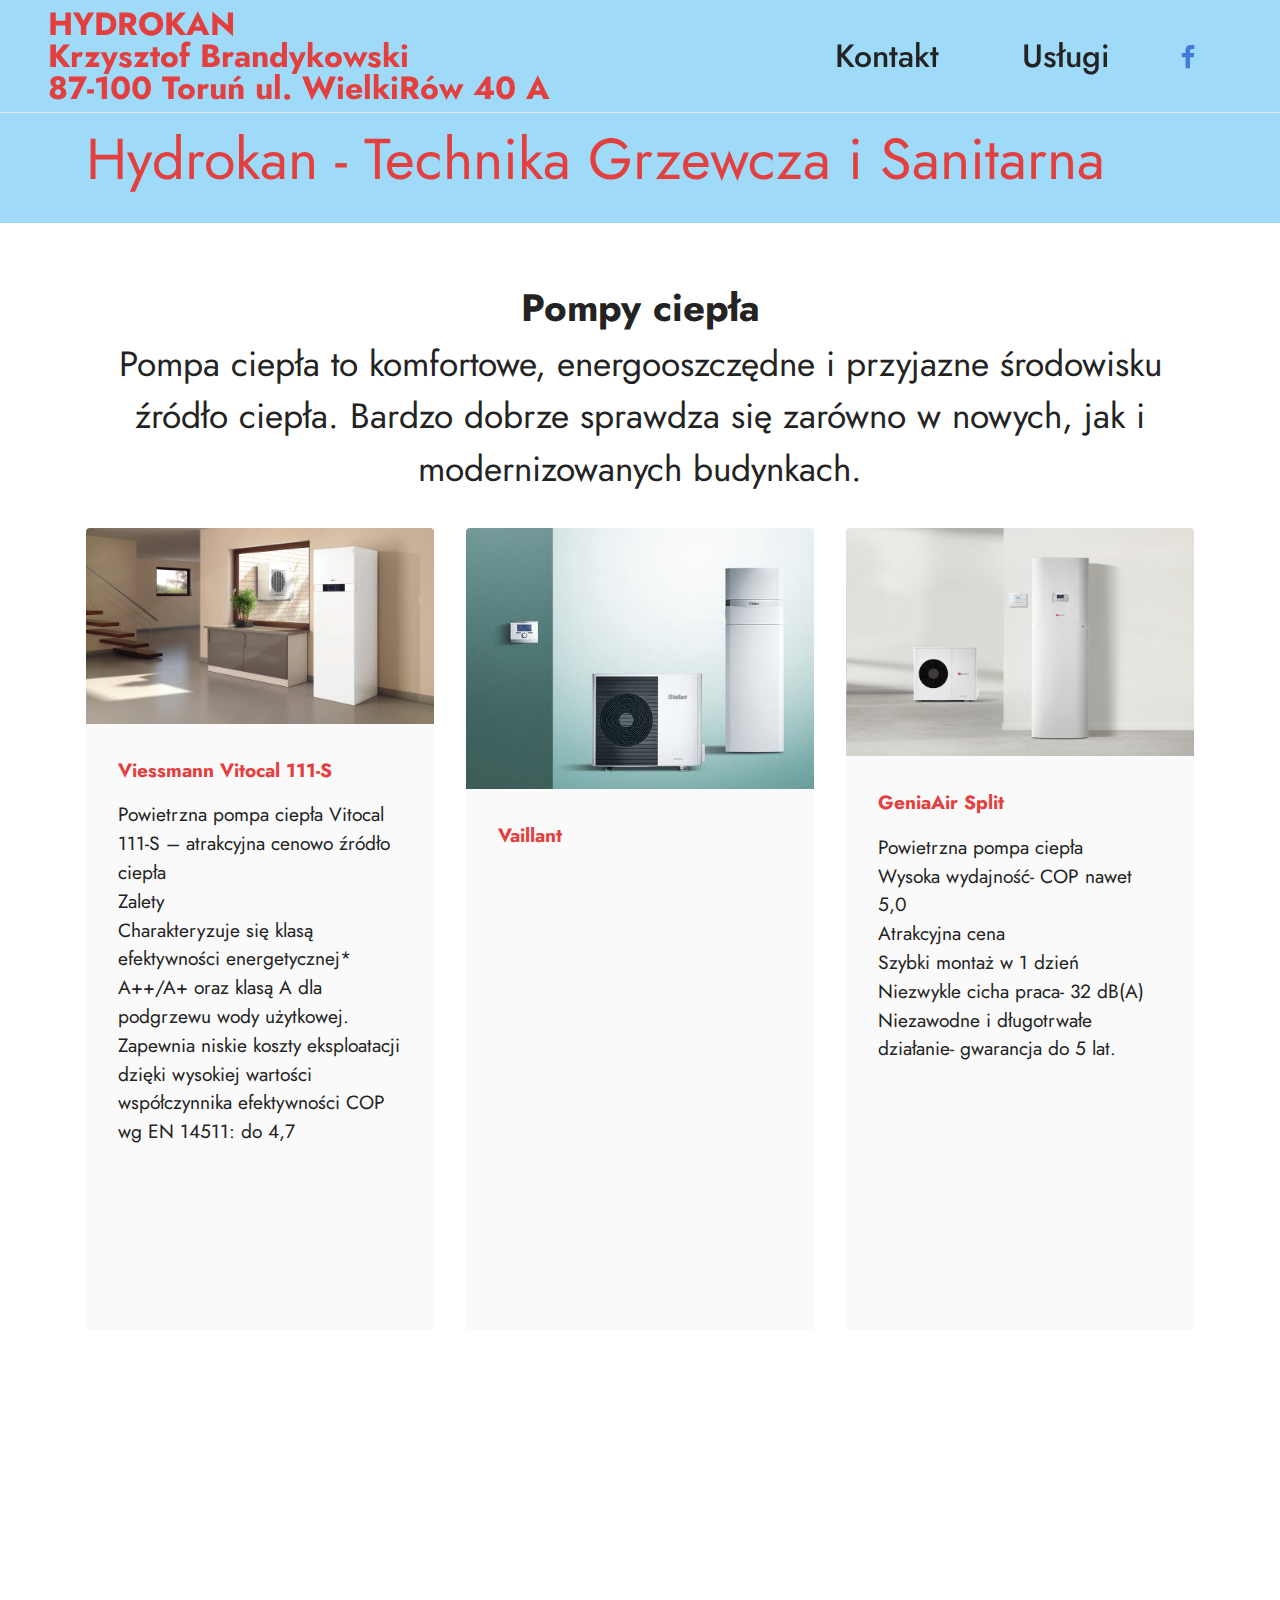
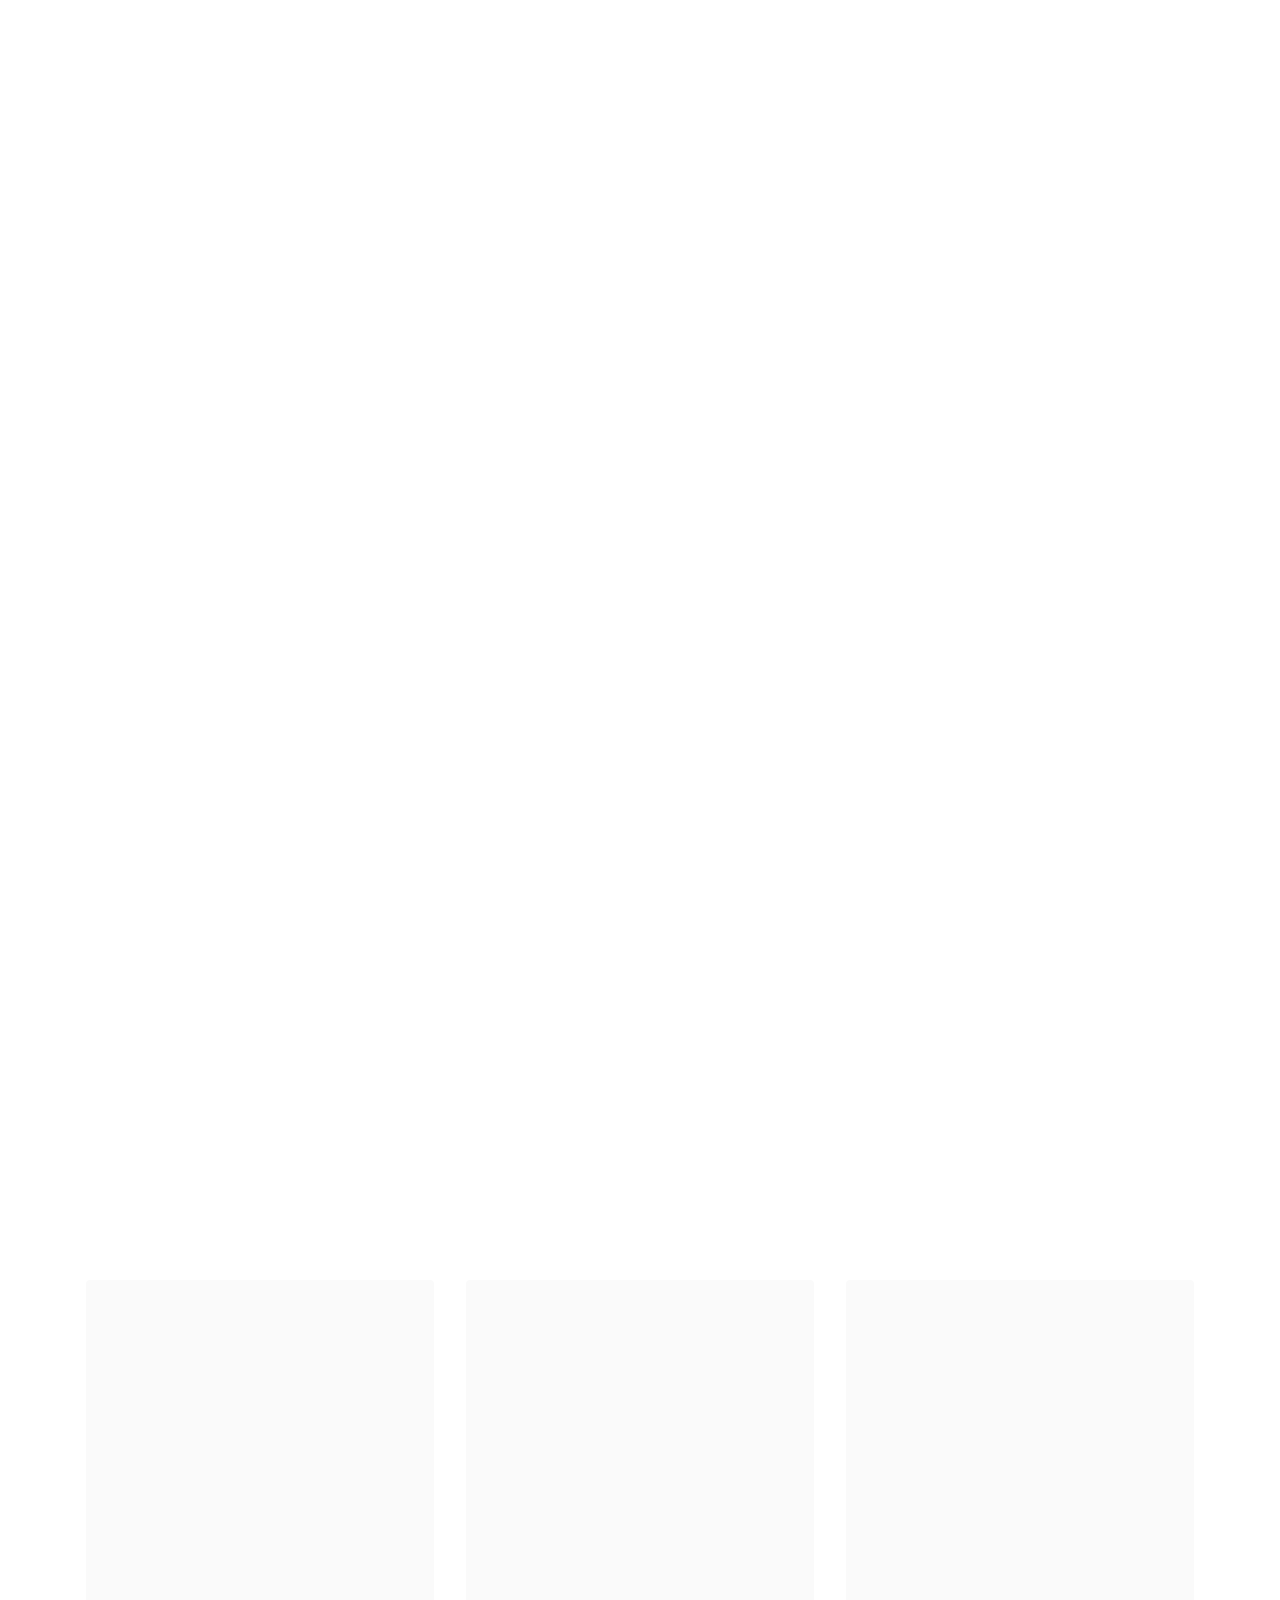
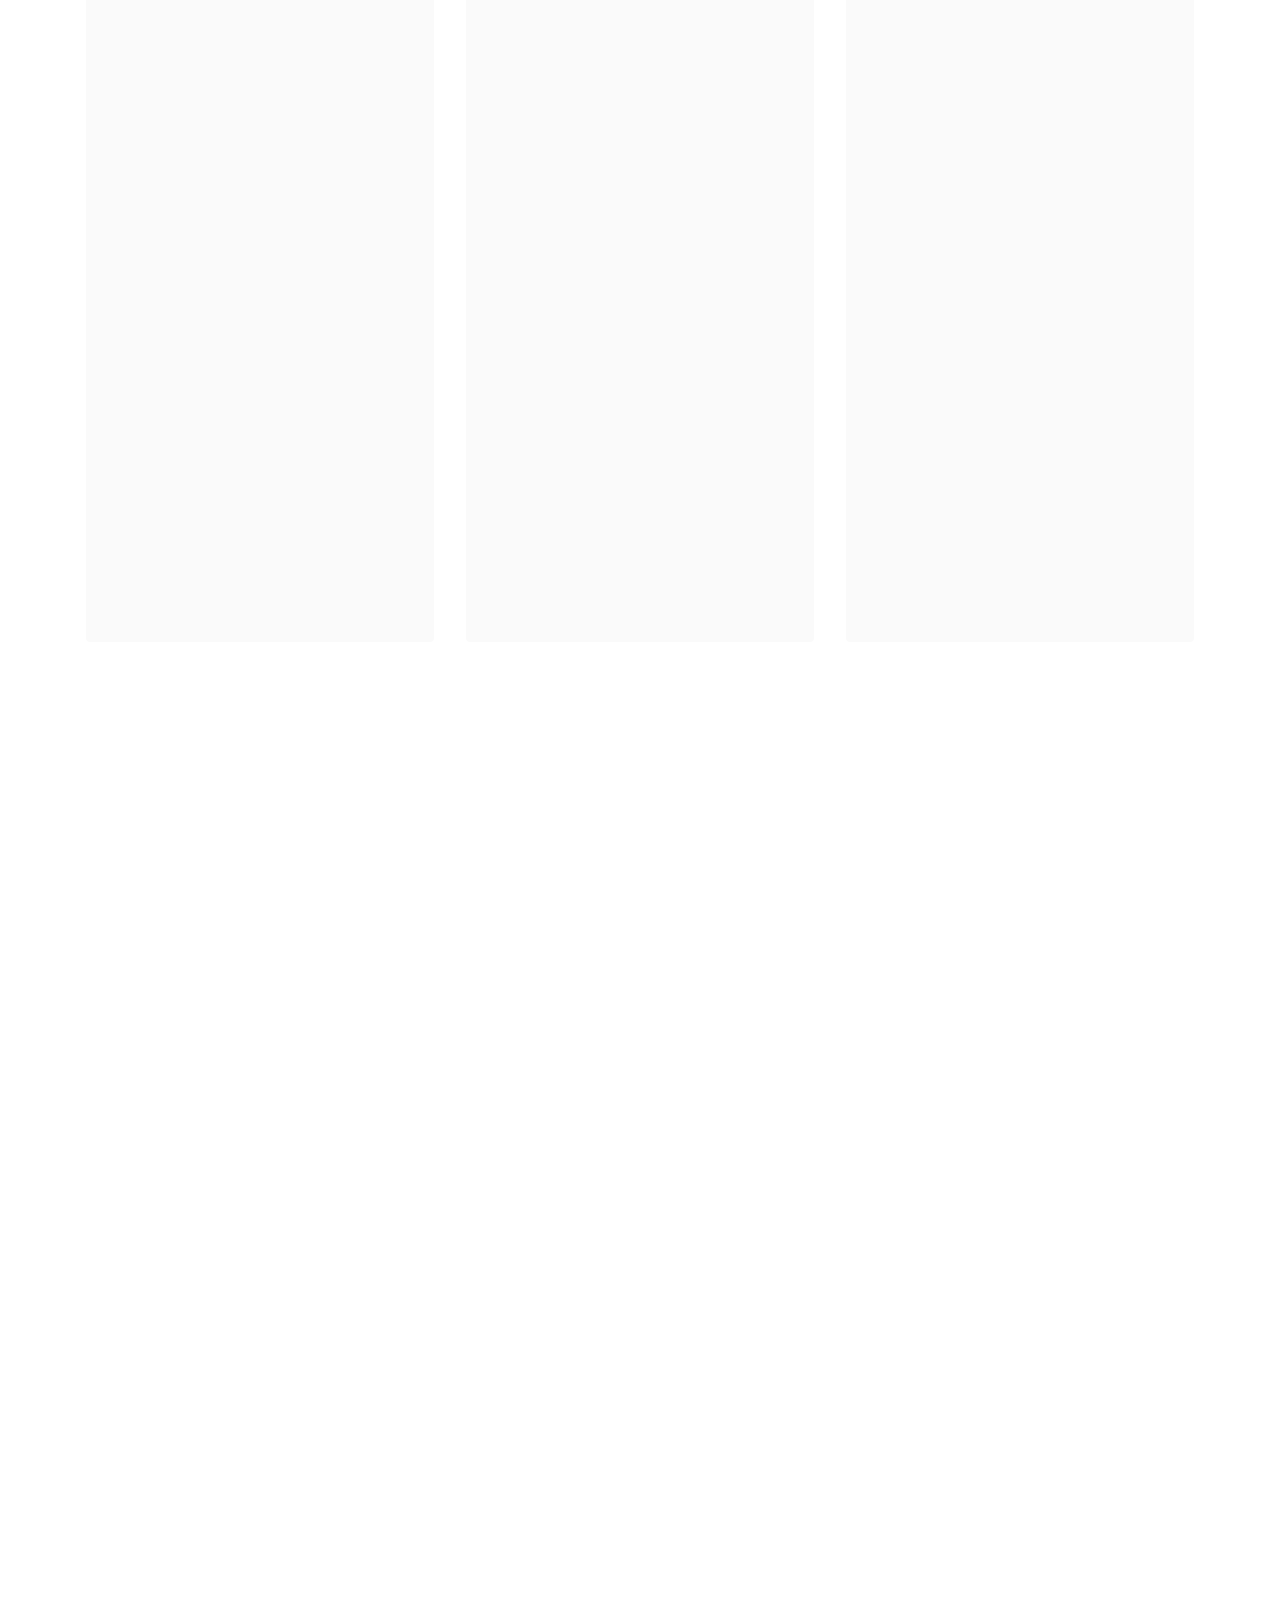
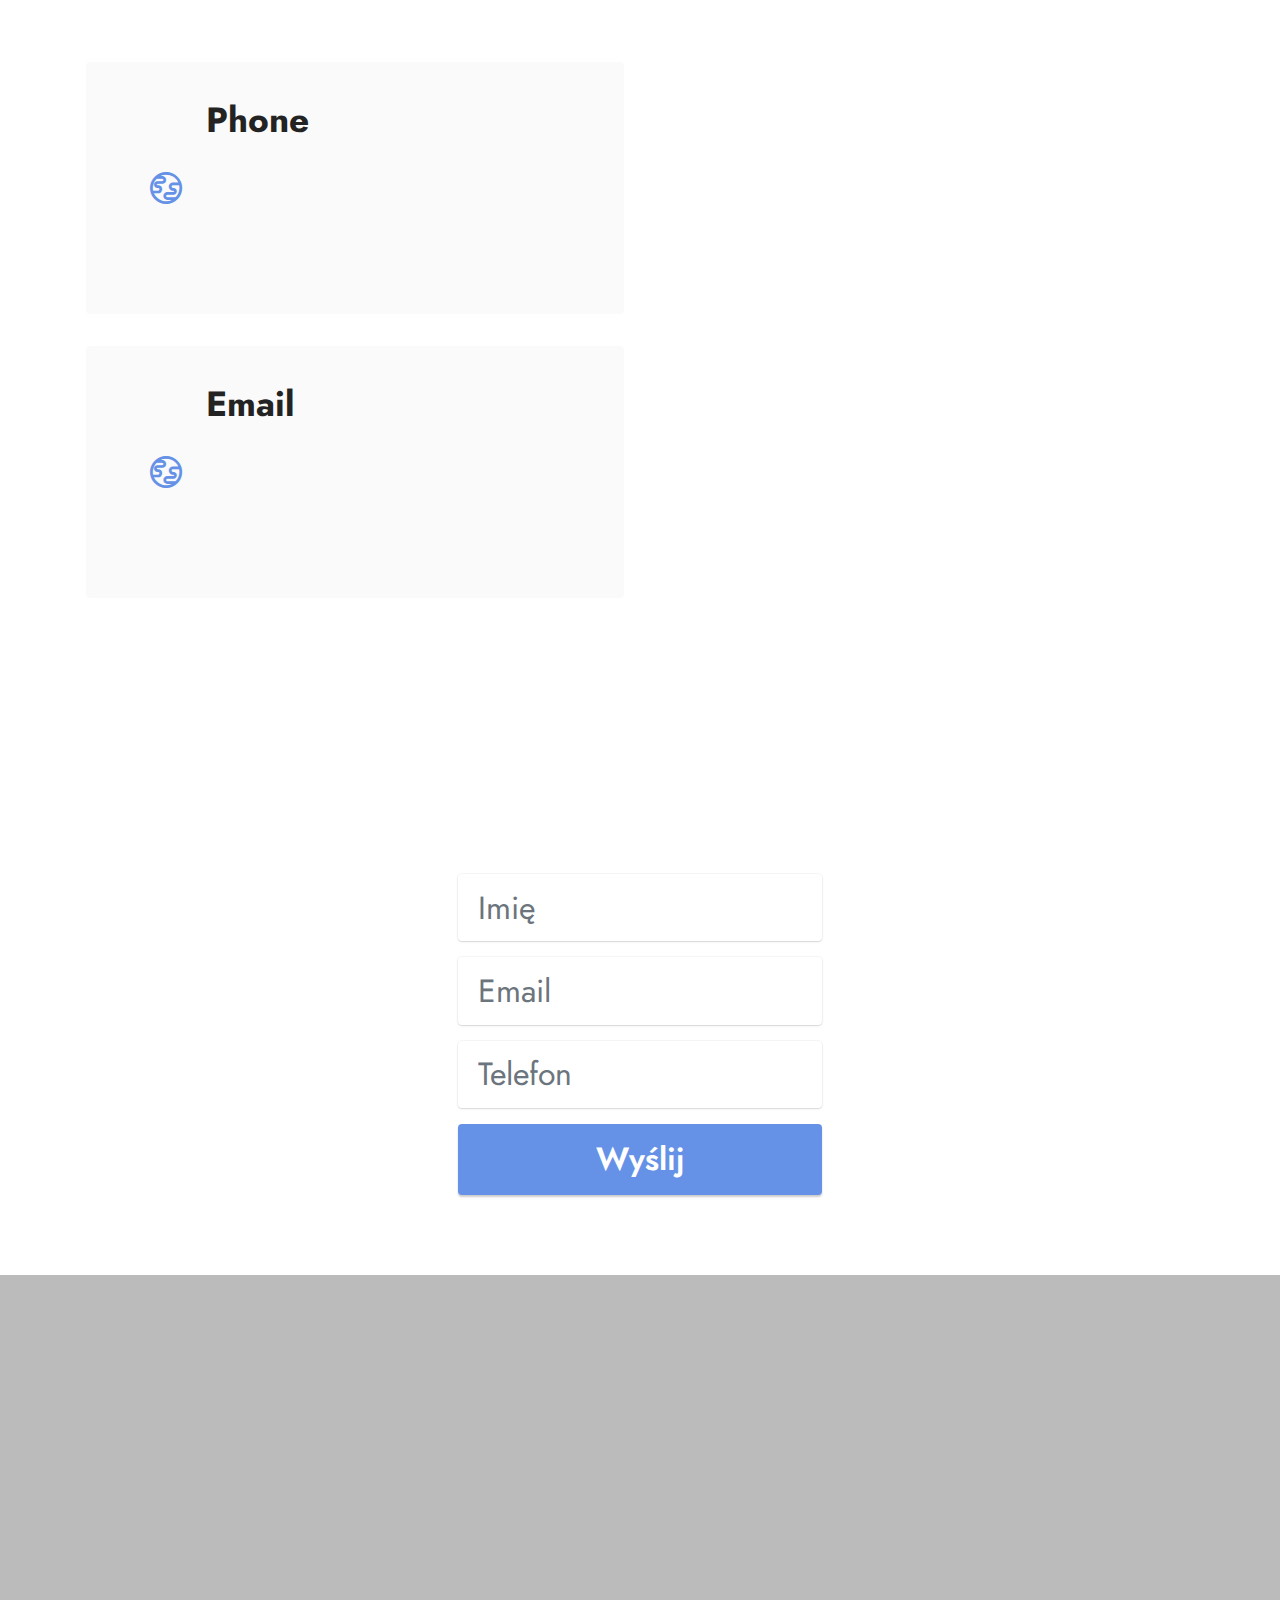
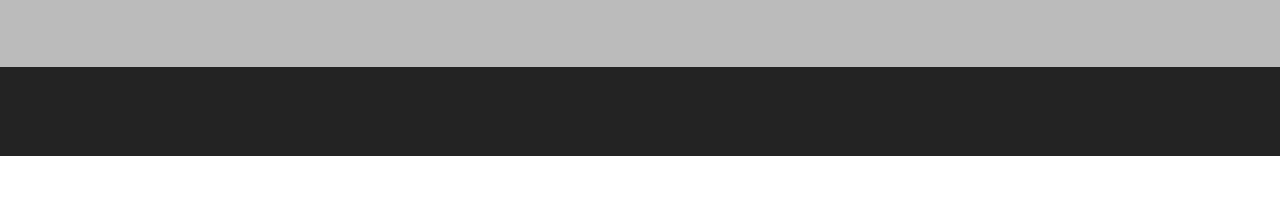
<file: index.html>
<!DOCTYPE html>
<html  >
<head>
  <!-- Site made with Mobirise Website Builder v5.5.8, https://mobirise.com -->
  <meta charset="UTF-8">
  <meta http-equiv="X-UA-Compatible" content="IE=edge">
  <meta name="generator" content="Mobirise v5.5.8, mobirise.com">
  <meta name="viewport" content="width=device-width, initial-scale=1, minimum-scale=1">
  <link rel="shortcut icon" href="assets/images/podogwka-771x637.jpg" type="image/x-icon">
  <meta name="description" content="">
  
  
  <title>hydrokan.com.pl</title>
  <link rel="stylesheet" href="assets/web/assets/mobirise-icons2/mobirise2.css">
  <link rel="stylesheet" href="assets/bootstrap/css/bootstrap.min.css">
  <link rel="stylesheet" href="assets/bootstrap/css/bootstrap-grid.min.css">
  <link rel="stylesheet" href="assets/bootstrap/css/bootstrap-reboot.min.css">
  <link rel="stylesheet" href="assets/animatecss/animate.css">
  <link rel="stylesheet" href="assets/dropdown/css/style.css">
  <link rel="stylesheet" href="assets/socicon/css/styles.css">
  <link rel="stylesheet" href="assets/theme/css/style.css">
  <link rel="preload" href="https://fonts.googleapis.com/css?family=Jost:100,200,300,400,500,600,700,800,900,100i,200i,300i,400i,500i,600i,700i,800i,900i&display=swap" as="style" onload="this.onload=null;this.rel='stylesheet'">
  <noscript><link rel="stylesheet" href="https://fonts.googleapis.com/css?family=Jost:100,200,300,400,500,600,700,800,900,100i,200i,300i,400i,500i,600i,700i,800i,900i&display=swap"></noscript>
  <link rel="preload" as="style" href="assets/mobirise/css/mbr-additional.css"><link rel="stylesheet" href="assets/mobirise/css/mbr-additional.css" type="text/css">
  
  
  
  
</head>
<body>
  
  <section data-bs-version="5.1" class="menu cid-s48OLK6784" once="menu" id="menu1-h">
    
    <nav class="navbar navbar-dropdown navbar-fixed-top navbar-expand-lg">
        <div class="container-fluid">
            <div class="navbar-brand">
                
                <span class="navbar-caption-wrap"><a class="navbar-caption text-secondary display-4" href="https://mobiri.se">HYDROKAN<br>Krzysztof Brandykowski<br>87-100 Toruń ul. WielkiRów 40 A&nbsp;&nbsp;</a></span>
            </div>
            <button class="navbar-toggler" type="button" data-toggle="collapse" data-bs-toggle="collapse" data-target="#navbarSupportedContent" data-bs-target="#navbarSupportedContent" aria-controls="navbarNavAltMarkup" aria-expanded="false" aria-label="Toggle navigation">
                <div class="hamburger">
                    <span></span>
                    <span></span>
                    <span></span>
                    <span></span>
                </div>
            </button>
            <div class="collapse navbar-collapse" id="navbarSupportedContent">
                <ul class="navbar-nav nav-dropdown nav-right" data-app-modern-menu="true"><li class="nav-item"><a class="nav-link link text-black text-primary display-4" href="index.html#footer7-v">Kontakt</a></li>
                    <li class="nav-item"><a class="nav-link link text-black text-primary display-4" href="index.html#footer7-v">Usługi</a></li></ul>
                <div class="icons-menu">
                    <a class="iconfont-wrapper" href="https://mobiri.se" target="_blank">
                        <span class="p-2 mbr-iconfont socicon-facebook socicon" style="color: rgb(68, 121, 217); fill: rgb(68, 121, 217);"></span>
                    </a>
                    
                    
                    
                </div>
                
            </div>
        </div>
    </nav>

</section>

<section data-bs-version="5.1" class="header1 cid-sVBLIooguG" id="header1-k">

    

    

    <div class="container">
        <div class="row justify-content-center">
            <div class="col-12 col-lg-12">
                <h1 class="mbr-section-title mbr-fonts-style mb-3 display-1">Hydrokan - Technika Grzewcza i Sanitarna</h1>
                
                
                
            </div>
        </div>
    </div>
</section>

<section data-bs-version="5.1" class="features3 cid-sVBMERMCcD" id="features3-l">
    
    
    <div class="container">
        <div class="mbr-section-head">
            <h4 class="mbr-section-title mbr-fonts-style align-center mb-0 display-2">
                <strong>Pompy ciepła</strong></h4>
            <h5 class="mbr-section-subtitle mbr-fonts-style align-center mb-0 mt-2 display-5">Pompa ciepła to komfortowe, energooszczędne i przyjazne środowisku źródło ciepła. Bardzo dobrze sprawdza się zarówno w nowych, jak i modernizowanych budynkach.</h5>
        </div>
        <div class="row mt-4">
            
            
            <div class="item features-image сol-12 col-md-6 col-lg-4 active">
                <div class="item-wrapper">
                    <div class="item-img">
                        <img src="assets/images/waermepumpe-vitocal-111-s.webp" data-slide-to="0" data-bs-slide-to="0" alt="">
                    </div>
                    <div class="item-content">
                        <h5 class="item-title mbr-fonts-style display-7"><strong>Viessmann Vitocal 111-S</strong></h5>
                        
                        <p class="mbr-text mbr-fonts-style mt-3 display-7">Powietrzna pompa ciepła Vitocal 111-S – atrakcyjna cenowo źródło ciepła
<br>Zalety
<br>Charakteryzuje się klasą efektywności energetycznej* A++/A+ oraz klasą A dla podgrzewu wody użytkowej.
<br>Zapewnia niskie koszty eksploatacji dzięki wysokiej wartości współczynnika efektywności COP wg EN 14511: do 4,7&nbsp;<br><br><br></p>
                    </div>
                    <div class="mbr-section-btn item-footer mt-2"><a href="https://www.viessmann.pl/" class="btn btn-primary item-btn display-7" target="_blank">Więcej</a></div>
                </div>
            </div><div class="item features-image сol-12 col-md-6 col-lg-4">
                <div class="item-wrapper">
                    <div class="item-img">
                        <img src="assets/images/composing17-14823-01-1210404-format-5-6570desktop-1-570x672.jpeg" data-slide-to="1" data-bs-slide-to="1" alt="">
                    </div>
                    <div class="item-content">
                        <h5 class="item-title mbr-fonts-style display-7"><strong>Vaillant</strong></h5>
                        
                        <p class="mbr-text mbr-fonts-style mt-3 display-7">aroTHERM Split
<br>Pompa ciepła w technologii Split, cicha, oszczędna i szybka w instalacji
<br>Jedno z najcichszych urządzeń na rynku
<br>Wysoka efektywność zapewnia niskie koszty eksploatacji
<br>Gotowa do współpracy z fotowoltaiką
<br>Intuicyjna w obsłudze
<br>Szybka i prosta instalacja</p>
                    </div>
                    <div class="mbr-section-btn item-footer mt-2"><a href="https://www.vaillant.pl/klienci-indywidualni/" class="btn btn-primary item-btn display-7" target="_blank">Więcej</a></div>
                </div>
            </div><div class="item features-image сol-12 col-md-6 col-lg-4">
                <div class="item-wrapper">
                    <div class="item-img">
                        <img src="assets/images/basic-awhp-split-composing-1-product-beauty-1210408-format-flex-height-1860x1219.jpg" data-slide-to="2" data-bs-slide-to="2" alt="">
                    </div>
                    <div class="item-content">
                        <h5 class="item-title mbr-fonts-style display-7"><strong>GeniaAir Split</strong></h5>
                        
                        <p class="mbr-text mbr-fonts-style mt-3 display-7">Powietrzna pompa ciepła
<br>Wysoka wydajność- COP nawet 5,0
<br>Atrakcyjna cena
<br>Szybki montaż w 1 dzień
<br>Niezwykle cicha praca- 32 dB(A)
<br>Niezawodne i długotrwałe działanie- gwarancja do 5 lat.</p>
                    </div>
                    <div class="mbr-section-btn item-footer mt-2"><a href="https://www.saunierduval.pl/dla-uzytkownikow/" class="btn btn-primary item-btn display-7" target="_blank">Więcej</a></div>
                </div>
            </div>
        </div>
    </div>
</section>

<section data-bs-version="5.1" class="video3 cid-sVCGbT9MmT" id="video3-s">
    
    
    <div class="container">
        <div class="mbr-section-head">
            <h4 class="mbr-section-title mbr-fonts-style mb-0 display-2">
                <strong>Viessmann&nbsp;</strong></h4>
            <h5 class="mbr-section-subtitle mbr-fonts-style mb-0 mt-2 display-7">Pompy ciepła</h5>
        </div>
        <div class="row mt-4">
            <div class="col-12 col-md-6 video-block">
                <div class="video-wrapper"><iframe class="mbr-embedded-video" src="https://www.youtube.com/embed/0acQjD64zXI?rel=0&amp;amp;mute=1&amp;showinfo=0&amp;autoplay=0&amp;loop=0" width="1280" height="720" frameborder="0" allowfullscreen></iframe></div>
                
            </div>
            <div class="col-12 col-md-6 video-block">
                <div class="video-wrapper"><iframe class="mbr-embedded-video" src="https://www.youtube.com/embed/PlQour2w1As?rel=0&amp;amp;mute=1&amp;showinfo=0&amp;autoplay=1&amp;loop=0" width="1280" height="720" frameborder="0" allowfullscreen></iframe></div>
                
            </div>
        </div>
    </div>
</section>

<section data-bs-version="5.1" class="video3 cid-sVFj0c1XFP" id="video3-w">
    
    
    <div class="container">
        <div class="mbr-section-head">
            <h4 class="mbr-section-title mbr-fonts-style mb-0 display-2">
                <strong>Vaillant</strong></h4>
            <h5 class="mbr-section-subtitle mbr-fonts-style mb-0 mt-2 display-7">Montaż pompy ciepła</h5>
        </div>
        <div class="row mt-4">
            <div class="col-12 col-md-6 video-block">
                <div class="video-wrapper"><iframe class="mbr-embedded-video" src="https://www.youtube.com/embed/w9Y3MxUkfrU?rel=0&amp;amp;mute=1&amp;showinfo=0&amp;autoplay=0&amp;loop=0" width="1280" height="720" frameborder="0" allowfullscreen></iframe></div>
                <p class="mbr-text pt-2 mbr-fonts-style display-4">
                    Video Description</p>
            </div>
            <div class="col-12 col-md-6 video-block">
                <div class="video-wrapper"><iframe class="mbr-embedded-video" src="https://www.youtube.com/embed/fDK3_hquhwA?rel=0&amp;amp;mute=1&amp;showinfo=0&amp;autoplay=0&amp;loop=0" width="1280" height="720" frameborder="0" allowfullscreen></iframe></div>
                <p class="mbr-text pt-2 mbr-fonts-style display-4">
                    Video Description</p>
            </div>
        </div>
    </div>
</section>

<section data-bs-version="5.1" class="features3 cid-sVKkgLKnIo" id="features3-z">
    
    
    <div class="container">
        <div class="mbr-section-head">
            <h4 class="mbr-section-title mbr-fonts-style align-center mb-0 display-2">
                <strong>Kotły gazowe kondensacyjne</strong></h4>
            <h5 class="mbr-section-subtitle mbr-fonts-style align-center mb-0 mt-2 display-5"></h5>
        </div>
        <div class="row mt-4">
            <div class="item features-image сol-12 col-md-6 col-lg-4">
                <div class="item-wrapper">
                    <div class="item-img">
                        <img src="assets/images/front-1573472148-w800-h800-800x800.jpg" alt="">
                    </div>
                    <div class="item-content">
                        <h5 class="item-title mbr-fonts-style display-7"><strong>Viessmann</strong></h5>
                        
                        <p class="mbr-text mbr-fonts-style mt-3 display-7">Vitodens 222-F - Gazowy kompaktowy kocioł kondensacyjny z wbudowanym zasobnikiem c.w.u. ładowanym warstwowo lub z zasobnikiem z wężownicą rurową</p>
                    </div>
                    <div class="mbr-section-btn item-footer mt-2"><a href="https://www.viessmann.pl/pl/budynki-mieszkalne/kotly-gazowe/gazowe-kotly-kondensacyjne/vitodens-222-f-typ-b2te-b2se.html" class="btn btn-primary item-btn display-7" target="_blank">Więcej</a></div>
                </div>
            </div>
            <div class="item features-image сol-12 col-md-6 col-lg-4">
                <div class="item-wrapper">
                    <div class="item-img">
                        <img src="assets/images/whbc19-109173-01-1662433-format-5-6570desktop-570x672.jpg" alt="">
                    </div>
                    <div class="item-content">
                        <h5 class="item-title mbr-fonts-style display-7"><strong>Vaillant</strong></h5>
                        
                        <p class="mbr-text mbr-fonts-style mt-3 display-7">ecoTEC plus
<br>Gazowy, wiszący kocioł kondensacyjny, jedno- i dwufunkcyjny</p>
                    </div>
                    <div class="mbr-section-btn item-footer mt-2"><a href="https://www.vaillant.pl/klienci-indywidualni/produkty-i-systemy/wszystkie-produkty/?gclid=EAIaIQobChMIs_OYytTS9QIVlo9oCR26Pg9REAAYASAAEgJk9vD_BwE" class="btn btn-primary item-btn display-7" target="_blank">Więcej</a></div>
                </div>
            </div>
            <div class="item features-image сol-12 col-md-6 col-lg-4">
                <div class="item-wrapper">
                    <div class="item-img">
                        <img src="assets/images/gold-plus1www2f-230x354.jpg" alt="">
                    </div>
                    <div class="item-content">
                        <h5 class="item-title mbr-fonts-style display-7"><strong>Termet</strong></h5>
                        
                        <p class="mbr-text mbr-fonts-style mt-3 display-7">W odpowiedzi na coraz większe oczekiwania klientów zarówno w kwestii niezawodności, oszczędności czy też bezpieczeństwa oferta firmy Termet została wzbogacona o nowy kocioł kondensacyjny EcoCondens Gold Plus<br></p>
                    </div>
                    <div class="mbr-section-btn item-footer mt-2"><a href="https://www.termet.com.pl/pl/produkt/ecocondens-gold-plus/64" class="btn btn-primary item-btn display-7" target="_blank">Więcej</a></div>
                </div>
            </div>
        </div>
    </div>
</section>

<section data-bs-version="5.1" class="video3 cid-sVFp9fSRFc" id="video3-y">
    
    
    <div class="container">
        <div class="mbr-section-head">
            <h4 class="mbr-section-title mbr-fonts-style mb-0 display-2">
                <strong>Afriso</strong></h4>
            <h5 class="mbr-section-subtitle mbr-fonts-style mb-0 mt-2 display-7"></h5>
        </div>
        <div class="row mt-4">
            <div class="col-12 col-md-6 video-block">
                <div class="video-wrapper"><iframe class="mbr-embedded-video" src="https://www.youtube.com/embed/_p7Lsz4YCFs?rel=0&amp;amp;mute=1&amp;showinfo=0&amp;autoplay=0&amp;loop=0" width="1280" height="720" frameborder="0" allowfullscreen></iframe></div>
                <p class="mbr-text pt-2 mbr-fonts-style display-4">
                    <br>Sprawdzone sposoby na zabezpieczenie kotła.</p>
            </div>
            <div class="col-12 col-md-6 video-block">
                <div class="video-wrapper"><iframe class="mbr-embedded-video" src="https://www.youtube.com/embed/0w8soQYD6aw?rel=0&amp;amp;mute=1&amp;showinfo=0&amp;autoplay=0&amp;loop=0" width="1280" height="720" frameborder="0" allowfullscreen></iframe></div>
                <p class="mbr-text pt-2 mbr-fonts-style display-4">
                    <br>Filtr siatkowy czy separator zanieczyszczeń FAR?</p>
            </div>
        </div>
    </div>
</section>

<section data-bs-version="5.1" class="contacts3 map1 cid-sVBMSILFLx" id="contacts3-p">

    
    
    <div class="container">
        <div class="mbr-section-head">
            <h3 class="mbr-section-title mbr-fonts-style align-center mb-0 display-2">
                <strong>Kontakt</strong></h3>
            <h4 class="mbr-section-subtitle mbr-fonts-style align-center mb-0 mt-2 display-5"></h4>
        </div>
        <div class="row justify-content-center mt-4">
            <div class="card col-12 col-md-6">
                <div class="card-wrapper">
                    <div class="image-wrapper">
                        <span class="mbr-iconfont mobi-mbri-globe mobi-mbri"></span>
                    </div>
                    <div class="text-wrapper">
                        <h6 class="card-title mbr-fonts-style mb-1 display-5">
                            <strong>Phone</strong>
                        </h6>
                        <p class="mbr-text mbr-fonts-style display-7">669 666 761&nbsp;&nbsp;<br>669 666 793&nbsp;<br>794 666 811<br>732 666 792</p>
                    </div>
                </div>
                <div class="card-wrapper">
                    <div class="image-wrapper">
                        <span class="mbr-iconfont mobi-mbri-globe mobi-mbri"></span>
                    </div>
                    <div class="text-wrapper">
                        <h6 class="card-title mbr-fonts-style mb-1 display-5">
                            <strong>Email</strong>
                        </h6>
                        <p class="mbr-text mbr-fonts-style display-7">hydrokan.michal@gmail.com<br>hydrokan.lukasz@gmail.com<br>hydrokan.sylwester@gmail.com<br><br></p>
                    </div>
                </div>
            </div>
            <div class="map-wrapper col-12 col-md-6">
                <div class="google-map"><iframe frameborder="0" style="border:0" src="https://www.google.com/maps/embed/v1/place?key=AIzaSyCZI5F_k6S1k46ujh0SNrapM89f7mJxd30&amp;q=Wielki Rów 40A, 87-100 Toruń" allowfullscreen=""></iframe></div>
            </div>
        </div>
    </div>
</section>

<section data-bs-version="5.1" class="form6 cid-sVKySkk1fV" id="form6-12">
    
    
    <div class="container">
        <div class="mbr-section-head">
            <h3 class="mbr-section-title mbr-fonts-style align-center mb-0 display-2"><strong>W celu kontaktu z nami prosimy wypełnić poniższy formularz, a my postaramy się szybko odpowiedzieć!</strong></h3>
            
        </div>
        <div class="row justify-content-center mt-4">
            <div class="col-lg-8 mx-auto mbr-form" data-form-type="formoid">
                <form action="https://mobirise.eu/" method="POST" class="mbr-form form-with-styler mx-auto" data-form-title="Form Name"><input type="hidden" name="email" data-form-email="true" value="ZjmrHFi21qWUzRAqHwQKk2HUrZwkcu7sJswxFjqM8V7dCFLVRNBWePLkgmxxyZAd3Rvks09jNCDmq8h0W68L5gSc645CxCdqQgdNrVxbIptCiBQ+CoU4vjWFHmnP2Ra+">
                    <div class="row">
                        <div hidden="hidden" data-form-alert="" class="alert alert-success col-12">Dziękujemy za wypełnienie formularza!
 
W ciągu 24 godzin skontaktujemy się z Tobą</div>
                        <div hidden="hidden" data-form-alert-danger="" class="alert alert-danger col-12">
                            Oops...! some problem!
                        </div>
                    </div>
                    <div class="dragArea row">
                        <div class="col-lg-12 col-md-12 col-sm-12 form-group mb-3" data-for="name">
                            <input type="text" name="name" placeholder="Imię" data-form-field="name" class="form-control" value="" id="name-form6-12">
                        </div>
                        <div class="col-lg-12 col-md-12 col-sm-12 form-group mb-3" data-for="email">
                            <input type="email" name="email" placeholder="Email" data-form-field="email" class="form-control" value="" id="email-form6-12">
                        </div>
                        <div data-for="phone" class="col-lg-12 col-md-12 col-sm-12 form-group mb-3">
                            <input type="tel" name="phone" placeholder="Telefon" data-form-field="phone" class="form-control" value="" id="phone-form6-12">
                        </div>
                        <div class="col-auto mbr-section-btn align-center"><button type="submit" class="btn btn-primary display-4">Wyślij</button></div>
                    </div>
                </form>
            </div>
        </div>
    </div>
</section>

<section data-bs-version="5.1" class="clients1 cid-sVFjeCmG2l" id="clients1-x">
    
    <div class="images-container container">
        <div class="mbr-section-head">
            
            
            
        </div>
        <div class="row justify-content-center mt-4">
            <div class="col-md-3 card">
                <a href="https://www.termet.com.pl/" target="_blank"><img src="assets/images/logo-termet-jpg2-240x100.jpg" alt=""></a>
            </div>
            <div class="col-md-3 card">
                <a href="https://www.viessmann.pl/" target="_blank"><img src="assets/images/viessmann-wordmark-rgb-1-vitorange-240x104.png" alt=""></a>
            </div>
            <div class="col-md-3 card">
                <a href="https://www.vaillant.pl/klienci-indywidualni/" target="_blank"><img src="assets/images/pobrane-240x86.png" alt=""></a>
            </div>
            <div class="col-md-3 card">
                <a href="http://almeva.pl/pl" target="_blank"><img src="assets/images/almeva-240x117.png" alt=""></a>
            </div>
            <div class="col-md-3 card">
                <a href="https://www.sigmali.pl/" target="_blank"><img src="assets/images/sigma-li-240x160.png" alt=""></a>
            </div>
            <div class="col-md-3 card">
                <a href="https://afriso.pl/"><img src="assets/images/afriso-240x70.png" alt=""></a>
            </div>
            <div class="col-md-3 card">
                <a href="http://pl.kan-therm.com/" target="_blank"><img src="assets/images/logo-kan-6x6cm-rgb-01-2019-240x240.jpg" alt=""></a>
            </div>
            <div class="col-md-3 card">
                <a href="https://diamond.pl/" target="_blank"><img src="assets/images/logo-3d-240x78.png" alt=""></a>
            </div>
        </div>
    </div>
</section>

<section data-bs-version="5.1" class="footer7 cid-sVCJqR4uBD" once="footers" id="footer7-v">

    

    

    <div class="container">
        <div class="media-container-row align-center mbr-white">
            <div class="col-12">
                <p class="mbr-text mb-0 mbr-fonts-style display-7">
                    © Copyright 2025 Mobirise - All Rights Reserved
                </p>
            </div>
        </div>
    </div>
</section><section style="background-color: #fff; font-family: -apple-system, BlinkMacSystemFont, 'Segoe UI', 'Roboto', 'Helvetica Neue', Arial, sans-serif; color:#aaa; font-size:12px; padding: 0; align-items: center; display: flex;"><a href="https://mobirise.site/m" style="flex: 1 1; height: 3rem; padding-left: 1rem;"></a><p style="flex: 0 0 auto; margin:0; padding-right:1rem;">Web page was <a href="https://mobirise.site/g" style="color:#aaa;">designed</a> with Mobirise</p></section><script src="assets/bootstrap/js/bootstrap.bundle.min.js"></script>  <script src="assets/smoothscroll/smooth-scroll.js"></script>  <script src="assets/ytplayer/index.js"></script>  <script src="assets/dropdown/js/navbar-dropdown.js"></script>  <script src="assets/playervimeo/vimeo_player.js"></script>  <script src="assets/theme/js/script.js"></script>  <script src="assets/formoid/formoid.min.js"></script>  
  
  
 <div id="scrollToTop" class="scrollToTop mbr-arrow-up"><a style="text-align: center;"><i class="mbr-arrow-up-icon mbr-arrow-up-icon-cm cm-icon cm-icon-smallarrow-up"></i></a></div>
    <input name="animation" type="hidden">
  </body>
</html>
</file>
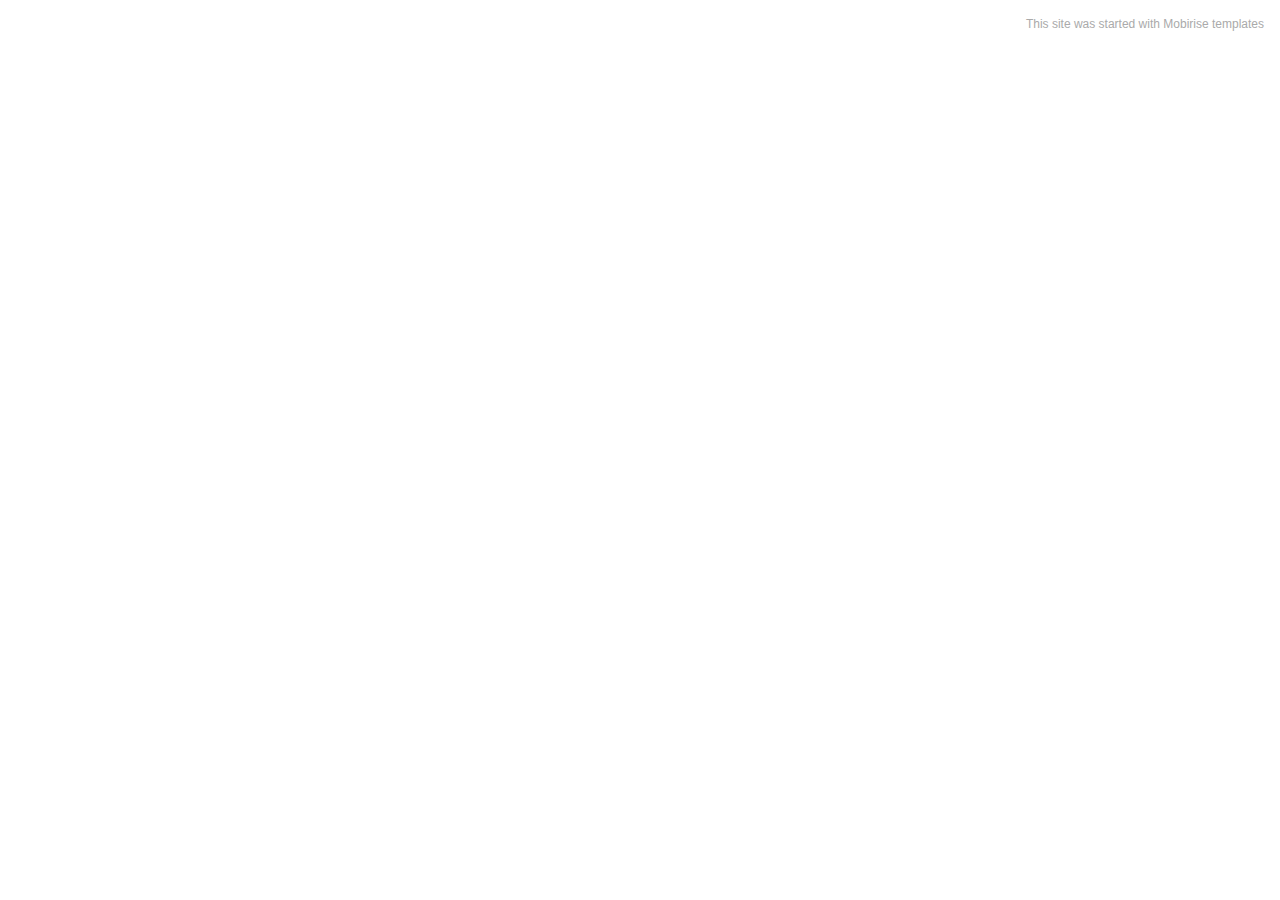
<file: page1.html>
<!DOCTYPE html>
<html  >
<head>
  <!-- Site made with Mobirise Website Builder v5.5.8, https://mobirise.com -->
  <meta charset="UTF-8">
  <meta http-equiv="X-UA-Compatible" content="IE=edge">
  <meta name="generator" content="Mobirise v5.5.8, mobirise.com">
  <meta name="viewport" content="width=device-width, initial-scale=1, minimum-scale=1">
  <link rel="shortcut icon" href="assets/images/podogwka-771x637.jpg" type="image/x-icon">
  <meta name="description" content="">
  
  
  <title>Polityka Prywatności</title>
  <link rel="stylesheet" href="assets/bootstrap/css/bootstrap.min.css">
  <link rel="stylesheet" href="assets/bootstrap/css/bootstrap-grid.min.css">
  <link rel="stylesheet" href="assets/bootstrap/css/bootstrap-reboot.min.css">
  <link rel="stylesheet" href="assets/animatecss/animate.css">
  <link rel="stylesheet" href="assets/theme/css/style.css">
  <link rel="preload" href="https://fonts.googleapis.com/css?family=Jost:100,200,300,400,500,600,700,800,900,100i,200i,300i,400i,500i,600i,700i,800i,900i&display=swap" as="style" onload="this.onload=null;this.rel='stylesheet'">
  <noscript><link rel="stylesheet" href="https://fonts.googleapis.com/css?family=Jost:100,200,300,400,500,600,700,800,900,100i,200i,300i,400i,500i,600i,700i,800i,900i&display=swap"></noscript>
  <link rel="preload" as="style" href="assets/mobirise/css/mbr-additional.css"><link rel="stylesheet" href="assets/mobirise/css/mbr-additional.css" type="text/css">
  
  
  
  
</head>
<body>
  
  <section style="background-color: #fff; font-family: -apple-system, BlinkMacSystemFont, 'Segoe UI', 'Roboto', 'Helvetica Neue', Arial, sans-serif; color:#aaa; font-size:12px; padding: 0; align-items: center; display: flex;"><a href="https://mobirise.site/z" style="flex: 1 1; height: 3rem; padding-left: 1rem;"></a><p style="flex: 0 0 auto; margin:0; padding-right:1rem;"><a href="https://mobirise.site/r" style="color:#aaa;">This site</a> was started with Mobirise templates</p></section><script src="assets/bootstrap/js/bootstrap.bundle.min.js"></script>  <script src="assets/smoothscroll/smooth-scroll.js"></script>  <script src="assets/ytplayer/index.js"></script>  <script src="assets/theme/js/script.js"></script>  
  
  
 <div id="scrollToTop" class="scrollToTop mbr-arrow-up"><a style="text-align: center;"><i class="mbr-arrow-up-icon mbr-arrow-up-icon-cm cm-icon cm-icon-smallarrow-up"></i></a></div>
    <input name="animation" type="hidden">
  </body>
</html>
</file>
<file: assets/web/assets/mobirise-icons2/mobirise2.css>
@font-face {
  font-family: 'Moririse2';
  font-display: swap;
  src:  url('mobirise2.eot?f2bix4');
  src:  url('mobirise2.eot?f2bix4#iefix') format('embedded-opentype'),
    url('mobirise2.ttf?f2bix4') format('truetype'),
    url('mobirise2.woff?f2bix4') format('woff'),
    url('mobirise2.svg?f2bix4#mobirise2') format('svg');
  font-weight: normal;
  font-style: normal;
}

[class^="mobi-"], [class*=" mobi-"] {
  /* use !important to prevent issues with browser extensions that change fonts */
  font-family: 'Moririse2' !important;
  speak: none;
  font-style: normal;
  font-weight: normal;
  font-variant: normal;
  text-transform: none;
  line-height: 1;

  /* Better Font Rendering =========== */
  -webkit-font-smoothing: antialiased;
  -moz-osx-font-smoothing: grayscale;
}

.mobi-mbri-add-submenu:before {
  content: "\e900";
}
.mobi-mbri-alert:before {
  content: "\e901";
}
.mobi-mbri-align-center:before {
  content: "\e902";
}
.mobi-mbri-align-justify:before {
  content: "\e903";
}
.mobi-mbri-align-left:before {
  content: "\e904";
}
.mobi-mbri-align-right:before {
  content: "\e905";
}
.mobi-mbri-android:before {
  content: "\e906";
}
.mobi-mbri-apple:before {
  content: "\e907";
}
.mobi-mbri-arrow-down:before {
  content: "\e908";
}
.mobi-mbri-arrow-next:before {
  content: "\e909";
}
.mobi-mbri-arrow-prev:before {
  content: "\e90a";
}
.mobi-mbri-arrow-up:before {
  content: "\e90b";
}
.mobi-mbri-bold:before {
  content: "\e90c";
}
.mobi-mbri-bookmark:before {
  content: "\e90d";
}
.mobi-mbri-bootstrap:before {
  content: "\e90e";
}
.mobi-mbri-briefcase:before {
  content: "\e90f";
}
.mobi-mbri-browse:before {
  content: "\e910";
}
.mobi-mbri-bulleted-list:before {
  content: "\e911";
}
.mobi-mbri-calendar:before {
  content: "\e912";
}
.mobi-mbri-camera:before {
  content: "\e913";
}
.mobi-mbri-cart-add:before {
  content: "\e914";
}
.mobi-mbri-cart-full:before {
  content: "\e915";
}
.mobi-mbri-cash:before {
  content: "\e916";
}
.mobi-mbri-change-style:before {
  content: "\e917";
}
.mobi-mbri-chat:before {
  content: "\e918";
}
.mobi-mbri-clock:before {
  content: "\e919";
}
.mobi-mbri-close:before {
  content: "\e91a";
}
.mobi-mbri-cloud:before {
  content: "\e91b";
}
.mobi-mbri-code:before {
  content: "\e91c";
}
.mobi-mbri-contact-form:before {
  content: "\e91d";
}
.mobi-mbri-credit-card:before {
  content: "\e91e";
}
.mobi-mbri-cursor-click:before {
  content: "\e91f";
}
.mobi-mbri-cust-feedback:before {
  content: "\e920";
}
.mobi-mbri-database:before {
  content: "\e921";
}
.mobi-mbri-delivery:before {
  content: "\e922";
}
.mobi-mbri-desktop:before {
  content: "\e923";
}
.mobi-mbri-devices:before {
  content: "\e924";
}
.mobi-mbri-down:before {
  content: "\e925";
}
.mobi-mbri-download-2:before {
  content: "\e926";
}
.mobi-mbri-download:before {
  content: "\e927";
}
.mobi-mbri-drag-n-drop-2:before {
  content: "\e928";
}
.mobi-mbri-drag-n-drop:before {
  content: "\e929";
}
.mobi-mbri-edit-2:before {
  content: "\e92a";
}
.mobi-mbri-edit:before {
  content: "\e92b";
}
.mobi-mbri-error:before {
  content: "\e92c";
}
.mobi-mbri-extension:before {
  content: "\e92d";
}
.mobi-mbri-features:before {
  content: "\e92e";
}
.mobi-mbri-file:before {
  content: "\e92f";
}
.mobi-mbri-flag:before {
  content: "\e930";
}
.mobi-mbri-folder:before {
  content: "\e931";
}
.mobi-mbri-gift:before {
  content: "\e932";
}
.mobi-mbri-github:before {
  content: "\e933";
}
.mobi-mbri-globe-2:before {
  content: "\e934";
}
.mobi-mbri-globe:before {
  content: "\e935";
}
.mobi-mbri-growing-chart:before {
  content: "\e936";
}
.mobi-mbri-hearth:before {
  content: "\e937";
}
.mobi-mbri-help:before {
  content: "\e938";
}
.mobi-mbri-home:before {
  content: "\e939";
}
.mobi-mbri-hot-cup:before {
  content: "\e93a";
}
.mobi-mbri-idea:before {
  content: "\e93b";
}
.mobi-mbri-image-gallery:before {
  content: "\e93c";
}
.mobi-mbri-image-slider:before {
  content: "\e93d";
}
.mobi-mbri-info:before {
  content: "\e93e";
}
.mobi-mbri-italic:before {
  content: "\e93f";
}
.mobi-mbri-key:before {
  content: "\e940";
}
.mobi-mbri-laptop:before {
  content: "\e941";
}
.mobi-mbri-layers:before {
  content: "\e942";
}
.mobi-mbri-left-right:before {
  content: "\e943";
}
.mobi-mbri-left:before {
  content: "\e944";
}
.mobi-mbri-letter:before {
  content: "\e945";
}
.mobi-mbri-like:before {
  content: "\e946";
}
.mobi-mbri-link:before {
  content: "\e947";
}
.mobi-mbri-lock:before {
  content: "\e948";
}
.mobi-mbri-login:before {
  content: "\e949";
}
.mobi-mbri-logout:before {
  content: "\e94a";
}
.mobi-mbri-magic-stick:before {
  content: "\e94b";
}
.mobi-mbri-map-pin:before {
  content: "\e94c";
}
.mobi-mbri-menu:before {
  content: "\e94d";
}
.mobi-mbri-mobile-2:before {
  content: "\e94e";
}
.mobi-mbri-mobile-horizontal:before {
  content: "\e94f";
}
.mobi-mbri-mobile:before {
  content: "\e950";
}
.mobi-mbri-mobirise:before {
  content: "\e951";
}
.mobi-mbri-more-horizontal:before {
  content: "\e952";
}
.mobi-mbri-more-vertical:before {
  content: "\e953";
}
.mobi-mbri-music:before {
  content: "\e954";
}
.mobi-mbri-new-file:before {
  content: "\e955";
}
.mobi-mbri-numbered-list:before {
  content: "\e956";
}
.mobi-mbri-opened-folder:before {
  content: "\e957";
}
.mobi-mbri-pages:before {
  content: "\e958";
}
.mobi-mbri-paper-plane:before {
  content: "\e959";
}
.mobi-mbri-paperclip:before {
  content: "\e95a";
}
.mobi-mbri-phone:before {
  content: "\e95b";
}
.mobi-mbri-photo:before {
  content: "\e95c";
}
.mobi-mbri-photos:before {
  content: "\e95d";
}
.mobi-mbri-pin:before {
  content: "\e95e";
}
.mobi-mbri-play:before {
  content: "\e95f";
}
.mobi-mbri-plus:before {
  content: "\e960";
}
.mobi-mbri-preview:before {
  content: "\e961";
}
.mobi-mbri-print:before {
  content: "\e962";
}
.mobi-mbri-protect:before {
  content: "\e963";
}
.mobi-mbri-question:before {
  content: "\e964";
}
.mobi-mbri-quote-left:before {
  content: "\e965";
}
.mobi-mbri-quote-right:before {
  content: "\e966";
}
.mobi-mbri-redo:before {
  content: "\e967";
}
.mobi-mbri-refresh:before {
  content: "\e968";
}
.mobi-mbri-responsive-2:before {
  content: "\e969";
}
.mobi-mbri-responsive:before {
  content: "\e96a";
}
.mobi-mbri-right:before {
  content: "\e96b";
}
.mobi-mbri-rocket:before {
  content: "\e96c";
}
.mobi-mbri-sad-face:before {
  content: "\e96d";
}
.mobi-mbri-sale:before {
  content: "\e96e";
}
.mobi-mbri-save:before {
  content: "\e96f";
}
.mobi-mbri-search:before {
  content: "\e970";
}
.mobi-mbri-setting-2:before {
  content: "\e971";
}
.mobi-mbri-setting-3:before {
  content: "\e972";
}
.mobi-mbri-setting:before {
  content: "\e973";
}
.mobi-mbri-share:before {
  content: "\e974";
}
.mobi-mbri-shopping-bag:before {
  content: "\e975";
}
.mobi-mbri-shopping-basket:before {
  content: "\e976";
}
.mobi-mbri-shopping-cart:before {
  content: "\e977";
}
.mobi-mbri-sites:before {
  content: "\e978";
}
.mobi-mbri-smile-face:before {
  content: "\e979";
}
.mobi-mbri-speed:before {
  content: "\e97a";
}
.mobi-mbri-star:before {
  content: "\e97b";
}
.mobi-mbri-success:before {
  content: "\e97c";
}
.mobi-mbri-sun:before {
  content: "\e97d";
}
.mobi-mbri-sun2:before {
  content: "\e97e";
}
.mobi-mbri-tablet-vertical:before {
  content: "\e97f";
}
.mobi-mbri-tablet:before {
  content: "\e980";
}
.mobi-mbri-target:before {
  content: "\e981";
}
.mobi-mbri-timer:before {
  content: "\e982";
}
.mobi-mbri-to-ftp:before {
  content: "\e983";
}
.mobi-mbri-to-local-drive:before {
  content: "\e984";
}
.mobi-mbri-touch-swipe:before {
  content: "\e985";
}
.mobi-mbri-touch:before {
  content: "\e986";
}
.mobi-mbri-trash:before {
  content: "\e987";
}
.mobi-mbri-underline:before {
  content: "\e988";
}
.mobi-mbri-undo:before {
  content: "\e989";
}
.mobi-mbri-unlink:before {
  content: "\e98a";
}
.mobi-mbri-unlock:before {
  content: "\e98b";
}
.mobi-mbri-up-down:before {
  content: "\e98c";
}
.mobi-mbri-up:before {
  content: "\e98d";
}
.mobi-mbri-update:before {
  content: "\e98e";
}
.mobi-mbri-upload-2:before {
  content: "\e98f";
}
.mobi-mbri-upload:before {
  content: "\e990";
}
.mobi-mbri-user-2:before {
  content: "\e991";
}
.mobi-mbri-user:before {
  content: "\e992";
}
.mobi-mbri-users:before {
  content: "\e993";
}
.mobi-mbri-video-play:before {
  content: "\e994";
}
.mobi-mbri-video:before {
  content: "\e995";
}
.mobi-mbri-watch:before {
  content: "\e996";
}
.mobi-mbri-website-theme-2:before {
  content: "\e997";
}
.mobi-mbri-website-theme:before {
  content: "\e998";
}
.mobi-mbri-wifi:before {
  content: "\e999";
}
.mobi-mbri-windows:before {
  content: "\e99a";
}
.mobi-mbri-zoom-in:before {
  content: "\e99b";
}
.mobi-mbri-zoom-out:before {
  content: "\e99c";
}
</file>
<file: assets/dropdown/css/style.css>
.navbar-dropdown {
  left: 0;
  padding: 0;
  position: absolute;
  right: 0;
  top: 0;
  transition: all 0.45s ease;
  z-index: 1030;
  background: #282828; }
  .navbar-dropdown .navbar-logo {
    margin-right: 0.8rem;
    transition: margin 0.3s ease-in-out;
    vertical-align: middle; }
    .navbar-dropdown .navbar-logo img {
      height: 3.125rem;
      transition: all 0.3s ease-in-out; }
    .navbar-dropdown .navbar-logo.mbr-iconfont {
      font-size: 3.125rem;
      line-height: 3.125rem; }
  .navbar-dropdown .navbar-caption {
    font-weight: 700;
    white-space: normal;
    vertical-align: -4px;
    line-height: 3.125rem !important; }
    .navbar-dropdown .navbar-caption, .navbar-dropdown .navbar-caption:hover {
      color: inherit;
      text-decoration: none; }
  .navbar-dropdown .mbr-iconfont + .navbar-caption {
    vertical-align: -1px; }
  .navbar-dropdown.navbar-fixed-top {
    position: fixed; }
  .navbar-dropdown .navbar-brand span {
    vertical-align: -4px; }
  .navbar-dropdown.bg-color.transparent {
    background: none; }
  .navbar-dropdown.navbar-short .navbar-brand {
    padding: 0.625rem 0; }
    .navbar-dropdown.navbar-short .navbar-brand span {
      vertical-align: -1px; }
  .navbar-dropdown.navbar-short .navbar-caption {
    line-height: 2.375rem !important;
    vertical-align: -2px; }
  .navbar-dropdown.navbar-short .navbar-logo {
    margin-right: 0.5rem; }
    .navbar-dropdown.navbar-short .navbar-logo img {
      height: 2.375rem; }
    .navbar-dropdown.navbar-short .navbar-logo.mbr-iconfont {
      font-size: 2.375rem;
      line-height: 2.375rem; }
  .navbar-dropdown.navbar-short .mbr-table-cell {
    height: 3.625rem; }
  .navbar-dropdown .navbar-close {
    left: 0.6875rem;
    position: fixed;
    top: 0.75rem;
    z-index: 1000; }
  .navbar-dropdown .hamburger-icon {
    content: "";
    display: inline-block;
    vertical-align: middle;
    width: 16px;
    -webkit-box-shadow: 0 -6px 0 1px #282828,0 0 0 1px #282828,0 6px 0 1px #282828;
    -moz-box-shadow: 0 -6px 0 1px #282828,0 0 0 1px #282828,0 6px 0 1px #282828;
    box-shadow: 0 -6px 0 1px #282828,0 0 0 1px #282828,0 6px 0 1px #282828; }

.dropdown-menu .dropdown-toggle[data-toggle="dropdown-submenu"]::after {
  border-bottom: 0.35em solid transparent;
  border-left: 0.35em solid;
  border-right: 0;
  border-top: 0.35em solid transparent;
  margin-left: 0.3rem; }

.dropdown-menu .dropdown-item:focus {
  outline: 0; }

.nav-dropdown {
  font-size: 0.75rem;
  font-weight: 500;
  height: auto !important; }
  .nav-dropdown .nav-btn {
    padding-left: 1rem; }
  .nav-dropdown .link {
    margin: .667em 1.667em;
    font-weight: 500;
    padding: 0;
    transition: color .2s ease-in-out; }
    .nav-dropdown .link.dropdown-toggle {
      margin-right: 2.583em; }
      .nav-dropdown .link.dropdown-toggle::after {
        margin-left: .25rem;
        border-top: 0.35em solid;
        border-right: 0.35em solid transparent;
        border-left: 0.35em solid transparent;
        border-bottom: 0; }
      .nav-dropdown .link.dropdown-toggle[aria-expanded="true"] {
        margin: 0;
        padding: 0.667em 3.263em  0.667em 1.667em; }
  .nav-dropdown .link::after,
  .nav-dropdown .dropdown-item::after {
    color: inherit; }
  .nav-dropdown .btn {
    font-size: 0.75rem;
    font-weight: 700;
    letter-spacing: 0;
    margin-bottom: 0;
    padding-left: 1.25rem;
    padding-right: 1.25rem; }
  .nav-dropdown .dropdown-menu {
    border-radius: 0;
    border: 0;
    left: 0;
    margin: 0;
    padding-bottom: 1.25rem;
    padding-top: 1.25rem;
    position: relative; }
  .nav-dropdown .dropdown-submenu {
    margin-left: 0.125rem;
    top: 0; }
  .nav-dropdown .dropdown-item {
    font-weight: 500;
    line-height: 2;
    padding: 0.3846em 4.615em 0.3846em 1.5385em;
    position: relative;
    transition: color .2s ease-in-out, background-color .2s ease-in-out; }
    .nav-dropdown .dropdown-item::after {
      margin-top: -0.3077em;
      position: absolute;
      right: 1.1538em;
      top: 50%; }
    .nav-dropdown .dropdown-item:focus, .nav-dropdown .dropdown-item:hover {
      background: none; }

@media (max-width: 767px) {
  .nav-dropdown.navbar-toggleable-sm {
    bottom: 0;
    display: none;
    left: 0;
    overflow-x: hidden;
    position: fixed;
    top: 0;
    transform: translateX(-100%);
    -ms-transform: translateX(-100%);
    -webkit-transform: translateX(-100%);
    width: 18.75rem;
    z-index: 999; } }
.nav-dropdown.navbar-toggleable-xl {
  bottom: 0;
  display: none;
  left: 0;
  overflow-x: hidden;
  position: fixed;
  top: 0;
  transform: translateX(-100%);
  -ms-transform: translateX(-100%);
  -webkit-transform: translateX(-100%);
  width: 18.75rem;
  z-index: 999; }

.nav-dropdown-sm {
  display: block !important;
  overflow-x: hidden;
  overflow: auto;
  padding-top: 3.875rem; }
  .nav-dropdown-sm::after {
    content: "";
    display: block;
    height: 3rem;
    width: 100%; }
  .nav-dropdown-sm.collapse.in ~ .navbar-close {
    display: block !important; }
  .nav-dropdown-sm.collapsing, .nav-dropdown-sm.collapse.in {
    transform: translateX(0);
    -ms-transform: translateX(0);
    -webkit-transform: translateX(0);
    transition: all 0.25s ease-out;
    -webkit-transition: all 0.25s ease-out;
    background: #282828; }
  .nav-dropdown-sm.collapsing[aria-expanded="false"] {
    transform: translateX(-100%);
    -ms-transform: translateX(-100%);
    -webkit-transform: translateX(-100%); }
  .nav-dropdown-sm .nav-item {
    display: block;
    margin-left: 0 !important;
    padding-left: 0; }
  .nav-dropdown-sm .link,
  .nav-dropdown-sm .dropdown-item {
    border-top: 1px dotted rgba(255, 255, 255, 0.1);
    font-size: 0.8125rem;
    line-height: 1.6;
    margin: 0 !important;
    padding: 0.875rem 2.4rem 0.875rem 1.5625rem !important;
    position: relative;
    white-space: normal; }
    .nav-dropdown-sm .link:focus, .nav-dropdown-sm .link:hover,
    .nav-dropdown-sm .dropdown-item:focus,
    .nav-dropdown-sm .dropdown-item:hover {
      background: rgba(0, 0, 0, 0.2) !important;
      color: #c0a375; }
  .nav-dropdown-sm .nav-btn {
    position: relative;
    padding: 1.5625rem 1.5625rem 0 1.5625rem; }
    .nav-dropdown-sm .nav-btn::before {
      border-top: 1px dotted rgba(255, 255, 255, 0.1);
      content: "";
      left: 0;
      position: absolute;
      top: 0;
      width: 100%; }
    .nav-dropdown-sm .nav-btn + .nav-btn {
      padding-top: 0.625rem; }
      .nav-dropdown-sm .nav-btn + .nav-btn::before {
        display: none; }
  .nav-dropdown-sm .btn {
    padding: 0.625rem 0; }
  .nav-dropdown-sm .dropdown-toggle[data-toggle="dropdown-submenu"]::after {
    margin-left: .25rem;
    border-top: 0.35em solid;
    border-right: 0.35em solid transparent;
    border-left: 0.35em solid transparent;
    border-bottom: 0; }
  .nav-dropdown-sm .dropdown-toggle[data-toggle="dropdown-submenu"][aria-expanded="true"]::after {
    border-top: 0;
    border-right: 0.35em solid transparent;
    border-left: 0.35em solid transparent;
    border-bottom: 0.35em solid; }
  .nav-dropdown-sm .dropdown-menu {
    margin: 0;
    padding: 0;
    position: relative;
    top: 0;
    left: 0;
    width: 100%;
    border: 0;
    float: none;
    border-radius: 0;
    background: none; }
  .nav-dropdown-sm .dropdown-submenu {
    left: 100%;
    margin-left: 0.125rem;
    margin-top: -1.25rem;
    top: 0; }

.navbar-toggleable-sm .nav-dropdown .dropdown-menu {
  position: absolute; }

.navbar-toggleable-sm .nav-dropdown .dropdown-submenu {
  left: 100%;
  margin-left: 0.125rem;
  margin-top: -1.25rem;
  top: 0; }

.navbar-toggleable-sm.opened .nav-dropdown .dropdown-menu {
  position: relative; }

.navbar-toggleable-sm.opened .nav-dropdown .dropdown-submenu {
  left: 0;
  margin-left: 00rem;
  margin-top: 0rem;
  top: 0; }

.is-builder .nav-dropdown.collapsing {
  transition: none !important; }
</file>
<file: assets/socicon/css/styles.css>
@charset "UTF-8";

@font-face {
  font-family: 'Socicon';
  src:  url('../fonts/socicon.eot');
  src:  url('../fonts/socicon.eot?#iefix') format('embedded-opentype'),
    url('../fonts/socicon.woff2') format('woff2'),
    url('../fonts/socicon.ttf') format('truetype'),
    url('../fonts/socicon.woff') format('woff'),
    url('../fonts/socicon.svg#socicon') format('svg');
  font-weight: normal;
  font-style: normal;
  font-display: swap;
}

[data-icon]:before {
  font-family: "socicon" !important;
  content: attr(data-icon);
  font-style: normal !important;
  font-weight: normal !important;
  font-variant: normal !important;
  text-transform: none !important;
  speak: none;
  line-height: 1;
  -webkit-font-smoothing: antialiased;
  -moz-osx-font-smoothing: grayscale;
}

[class^="socicon-"], [class*=" socicon-"] {
  /* use !important to prevent issues with browser extensions that change fonts */
  font-family: 'Socicon' !important;
  speak: none;
  font-style: normal;
  font-weight: normal;
  font-variant: normal;
  text-transform: none;
  line-height: 1;

  /* Better Font Rendering =========== */
  -webkit-font-smoothing: antialiased;
  -moz-osx-font-smoothing: grayscale;
}

.socicon-eitaa:before {
  content: "\e97c";
}
.socicon-soroush:before {
  content: "\e97d";
}
.socicon-bale:before {
  content: "\e97e";
}
.socicon-zazzle:before {
  content: "\e97b";
}
.socicon-society6:before {
  content: "\e97a";
}
.socicon-redbubble:before {
  content: "\e979";
}
.socicon-avvo:before {
  content: "\e978";
}
.socicon-stitcher:before {
  content: "\e977";
}
.socicon-googlehangouts:before {
  content: "\e974";
}
.socicon-dlive:before {
  content: "\e975";
}
.socicon-vsco:before {
  content: "\e976";
}
.socicon-flipboard:before {
  content: "\e973";
}
.socicon-ubuntu:before {
  content: "\e958";
}
.socicon-artstation:before {
  content: "\e959";
}
.socicon-invision:before {
  content: "\e95a";
}
.socicon-torial:before {
  content: "\e95b";
}
.socicon-collectorz:before {
  content: "\e95c";
}
.socicon-seenthis:before {
  content: "\e95d";
}
.socicon-googleplaymusic:before {
  content: "\e95e";
}
.socicon-debian:before {
  content: "\e95f";
}
.socicon-filmfreeway:before {
  content: "\e960";
}
.socicon-gnome:before {
  content: "\e961";
}
.socicon-itchio:before {
  content: "\e962";
}
.socicon-jamendo:before {
  content: "\e963";
}
.socicon-mix:before {
  content: "\e964";
}
.socicon-sharepoint:before {
  content: "\e965";
}
.socicon-tinder:before {
  content: "\e966";
}
.socicon-windguru:before {
  content: "\e967";
}
.socicon-cdbaby:before {
  content: "\e968";
}
.socicon-elementaryos:before {
  content: "\e969";
}
.socicon-stage32:before {
  content: "\e96a";
}
.socicon-tiktok:before {
  content: "\e96b";
}
.socicon-gitter:before {
  content: "\e96c";
}
.socicon-letterboxd:before {
  content: "\e96d";
}
.socicon-threema:before {
  content: "\e96e";
}
.socicon-splice:before {
  content: "\e96f";
}
.socicon-metapop:before {
  content: "\e970";
}
.socicon-naver:before {
  content: "\e971";
}
.socicon-remote:before {
  content: "\e972";
}
.socicon-internet:before {
  content: "\e957";
}
.socicon-moddb:before {
  content: "\e94b";
}
.socicon-indiedb:before {
  content: "\e94c";
}
.socicon-traxsource:before {
  content: "\e94d";
}
.socicon-gamefor:before {
  content: "\e94e";
}
.socicon-pixiv:before {
  content: "\e94f";
}
.socicon-myanimelist:before {
  content: "\e950";
}
.socicon-blackberry:before {
  content: "\e951";
}
.socicon-wickr:before {
  content: "\e952";
}
.socicon-spip:before {
  content: "\e953";
}
.socicon-napster:before {
  content: "\e954";
}
.socicon-beatport:before {
  content: "\e955";
}
.socicon-hackerone:before {
  content: "\e956";
}
.socicon-hackernews:before {
  content: "\e946";
}
.socicon-smashwords:before {
  content: "\e947";
}
.socicon-kobo:before {
  content: "\e948";
}
.socicon-bookbub:before {
  content: "\e949";
}
.socicon-mailru:before {
  content: "\e94a";
}
.socicon-gitlab:before {
  content: "\e945";
}
.socicon-instructables:before {
  content: "\e944";
}
.socicon-portfolio:before {
  content: "\e943";
}
.socicon-codered:before {
  content: "\e940";
}
.socicon-origin:before {
  content: "\e941";
}
.socicon-nextdoor:before {
  content: "\e942";
}
.socicon-udemy:before {
  content: "\e93f";
}
.socicon-livemaster:before {
  content: "\e93e";
}
.socicon-crunchbase:before {
  content: "\e93b";
}
.socicon-homefy:before {
  content: "\e93c";
}
.socicon-calendly:before {
  content: "\e93d";
}
.socicon-realtor:before {
  content: "\e90f";
}
.socicon-tidal:before {
  content: "\e910";
}
.socicon-qobuz:before {
  content: "\e911";
}
.socicon-natgeo:before {
  content: "\e912";
}
.socicon-mastodon:before {
  content: "\e913";
}
.socicon-unsplash:before {
  content: "\e914";
}
.socicon-homeadvisor:before {
  content: "\e915";
}
.socicon-angieslist:before {
  content: "\e916";
}
.socicon-codepen:before {
  content: "\e917";
}
.socicon-slack:before {
  content: "\e918";
}
.socicon-openaigym:before {
  content: "\e919";
}
.socicon-logmein:before {
  content: "\e91a";
}
.socicon-fiverr:before {
  content: "\e91b";
}
.socicon-gotomeeting:before {
  content: "\e91c";
}
.socicon-aliexpress:before {
  content: "\e91d";
}
.socicon-guru:before {
  content: "\e91e";
}
.socicon-appstore:before {
  content: "\e91f";
}
.socicon-homes:before {
  content: "\e920";
}
.socicon-zoom:before {
  content: "\e921";
}
.socicon-alibaba:before {
  content: "\e922";
}
.socicon-craigslist:before {
  content: "\e923";
}
.socicon-wix:before {
  content: "\e924";
}
.socicon-redfin:before {
  content: "\e925";
}
.socicon-googlecalendar:before {
  content: "\e926";
}
.socicon-shopify:before {
  content: "\e927";
}
.socicon-freelancer:before {
  content: "\e928";
}
.socicon-seedrs:before {
  content: "\e929";
}
.socicon-bing:before {
  content: "\e92a";
}
.socicon-doodle:before {
  content: "\e92b";
}
.socicon-bonanza:before {
  content: "\e92c";
}
.socicon-squarespace:before {
  content: "\e92d";
}
.socicon-toptal:before {
  content: "\e92e";
}
.socicon-gust:before {
  content: "\e92f";
}
.socicon-ask:before {
  content: "\e930";
}
.socicon-trulia:before {
  content: "\e931";
}
.socicon-loomly:before {
  content: "\e932";
}
.socicon-ghost:before {
  content: "\e933";
}
.socicon-upwork:before {
  content: "\e934";
}
.socicon-fundable:before {
  content: "\e935";
}
.socicon-booking:before {
  content: "\e936";
}
.socicon-googlemaps:before {
  content: "\e937";
}
.socicon-zillow:before {
  content: "\e938";
}
.socicon-niconico:before {
  content: "\e939";
}
.socicon-toneden:before {
  content: "\e93a";
}
.socicon-augment:before {
  content: "\e908";
}
.socicon-bitbucket:before {
  content: "\e909";
}
.socicon-fyuse:before {
  content: "\e90a";
}
.socicon-yt-gaming:before {
  content: "\e90b";
}
.socicon-sketchfab:before {
  content: "\e90c";
}
.socicon-mobcrush:before {
  content: "\e90d";
}
.socicon-microsoft:before {
  content: "\e90e";
}
.socicon-pandora:before {
  content: "\e907";
}
.socicon-messenger:before {
  content: "\e906";
}
.socicon-gamewisp:before {
  content: "\e905";
}
.socicon-bloglovin:before {
  content: "\e904";
}
.socicon-tunein:before {
  content: "\e903";
}
.socicon-gamejolt:before {
  content: "\e901";
}
.socicon-trello:before {
  content: "\e902";
}
.socicon-spreadshirt:before {
  content: "\e900";
}
.socicon-500px:before {
  content: "\e000";
}
.socicon-8tracks:before {
  content: "\e001";
}
.socicon-airbnb:before {
  content: "\e002";
}
.socicon-alliance:before {
  content: "\e003";
}
.socicon-amazon:before {
  content: "\e004";
}
.socicon-amplement:before {
  content: "\e005";
}
.socicon-android:before {
  content: "\e006";
}
.socicon-angellist:before {
  content: "\e007";
}
.socicon-apple:before {
  content: "\e008";
}
.socicon-appnet:before {
  content: "\e009";
}
.socicon-baidu:before {
  content: "\e00a";
}
.socicon-bandcamp:before {
  content: "\e00b";
}
.socicon-battlenet:before {
  content: "\e00c";
}
.socicon-mixer:before {
  content: "\e00d";
}
.socicon-bebee:before {
  content: "\e00e";
}
.socicon-bebo:before {
  content: "\e00f";
}
.socicon-behance:before {
  content: "\e010";
}
.socicon-blizzard:before {
  content: "\e011";
}
.socicon-blogger:before {
  content: "\e012";
}
.socicon-buffer:before {
  content: "\e013";
}
.socicon-chrome:before {
  content: "\e014";
}
.socicon-coderwall:before {
  content: "\e015";
}
.socicon-curse:before {
  content: "\e016";
}
.socicon-dailymotion:before {
  content: "\e017";
}
.socicon-deezer:before {
  content: "\e018";
}
.socicon-delicious:before {
  content: "\e019";
}
.socicon-deviantart:before {
  content: "\e01a";
}
.socicon-diablo:before {
  content: "\e01b";
}
.socicon-digg:before {
  content: "\e01c";
}
.socicon-discord:before {
  content: "\e01d";
}
.socicon-disqus:before {
  content: "\e01e";
}
.socicon-douban:before {
  content: "\e01f";
}
.socicon-draugiem:before {
  content: "\e020";
}
.socicon-dribbble:before {
  content: "\e021";
}
.socicon-drupal:before {
  content: "\e022";
}
.socicon-ebay:before {
  content: "\e023";
}
.socicon-ello:before {
  content: "\e024";
}
.socicon-endomodo:before {
  content: "\e025";
}
.socicon-envato:before {
  content: "\e026";
}
.socicon-etsy:before {
  content: "\e027";
}
.socicon-facebook:before {
  content: "\e028";
}
.socicon-feedburner:before {
  content: "\e029";
}
.socicon-filmweb:before {
  content: "\e02a";
}
.socicon-firefox:before {
  content: "\e02b";
}
.socicon-flattr:before {
  content: "\e02c";
}
.socicon-flickr:before {
  content: "\e02d";
}
.socicon-formulr:before {
  content: "\e02e";
}
.socicon-forrst:before {
  content: "\e02f";
}
.socicon-foursquare:before {
  content: "\e030";
}
.socicon-friendfeed:before {
  content: "\e031";
}
.socicon-github:before {
  content: "\e032";
}
.socicon-goodreads:before {
  content: "\e033";
}
.socicon-google:before {
  content: "\e034";
}
.socicon-googlescholar:before {
  content: "\e035";
}
.socicon-googlegroups:before {
  content: "\e036";
}
.socicon-googlephotos:before {
  content: "\e037";
}
.socicon-googleplus:before {
  content: "\e038";
}
.socicon-grooveshark:before {
  content: "\e039";
}
.socicon-hackerrank:before {
  content: "\e03a";
}
.socicon-hearthstone:before {
  content: "\e03b";
}
.socicon-hellocoton:before {
  content: "\e03c";
}
.socicon-heroes:before {
  content: "\e03d";
}
.socicon-smashcast:before {
  content: "\e03e";
}
.socicon-horde:before {
  content: "\e03f";
}
.socicon-houzz:before {
  content: "\e040";
}
.socicon-icq:before {
  content: "\e041";
}
.socicon-identica:before {
  content: "\e042";
}
.socicon-imdb:before {
  content: "\e043";
}
.socicon-instagram:before {
  content: "\e044";
}
.socicon-issuu:before {
  content: "\e045";
}
.socicon-istock:before {
  content: "\e046";
}
.socicon-itunes:before {
  content: "\e047";
}
.socicon-keybase:before {
  content: "\e048";
}
.socicon-lanyrd:before {
  content: "\e049";
}
.socicon-lastfm:before {
  content: "\e04a";
}
.socicon-line:before {
  content: "\e04b";
}
.socicon-linkedin:before {
  content: "\e04c";
}
.socicon-livejournal:before {
  content: "\e04d";
}
.socicon-lyft:before {
  content: "\e04e";
}
.socicon-macos:before {
  content: "\e04f";
}
.socicon-mail:before {
  content: "\e050";
}
.socicon-medium:before {
  content: "\e051";
}
.socicon-meetup:before {
  content: "\e052";
}
.socicon-mixcloud:before {
  content: "\e053";
}
.socicon-modelmayhem:before {
  content: "\e054";
}
.socicon-mumble:before {
  content: "\e055";
}
.socicon-myspace:before {
  content: "\e056";
}
.socicon-newsvine:before {
  content: "\e057";
}
.socicon-nintendo:before {
  content: "\e058";
}
.socicon-npm:before {
  content: "\e059";
}
.socicon-odnoklassniki:before {
  content: "\e05a";
}
.socicon-openid:before {
  content: "\e05b";
}
.socicon-opera:before {
  content: "\e05c";
}
.socicon-outlook:before {
  content: "\e05d";
}
.socicon-overwatch:before {
  content: "\e05e";
}
.socicon-patreon:before {
  content: "\e05f";
}
.socicon-paypal:before {
  content: "\e060";
}
.socicon-periscope:before {
  content: "\e061";
}
.socicon-persona:before {
  content: "\e062";
}
.socicon-pinterest:before {
  content: "\e063";
}
.socicon-play:before {
  content: "\e064";
}
.socicon-player:before {
  content: "\e065";
}
.socicon-playstation:before {
  content: "\e066";
}
.socicon-pocket:before {
  content: "\e067";
}
.socicon-qq:before {
  content: "\e068";
}
.socicon-quora:before {
  content: "\e069";
}
.socicon-raidcall:before {
  content: "\e06a";
}
.socicon-ravelry:before {
  content: "\e06b";
}
.socicon-reddit:before {
  content: "\e06c";
}
.socicon-renren:before {
  content: "\e06d";
}
.socicon-researchgate:before {
  content: "\e06e";
}
.socicon-residentadvisor:before {
  content: "\e06f";
}
.socicon-reverbnation:before {
  content: "\e070";
}
.socicon-rss:before {
  content: "\e071";
}
.socicon-sharethis:before {
  content: "\e072";
}
.socicon-skype:before {
  content: "\e073";
}
.socicon-slideshare:before {
  content: "\e074";
}
.socicon-smugmug:before {
  content: "\e075";
}
.socicon-snapchat:before {
  content: "\e076";
}
.socicon-songkick:before {
  content: "\e077";
}
.socicon-soundcloud:before {
  content: "\e078";
}
.socicon-spotify:before {
  content: "\e079";
}
.socicon-stackexchange:before {
  content: "\e07a";
}
.socicon-stackoverflow:before {
  content: "\e07b";
}
.socicon-starcraft:before {
  content: "\e07c";
}
.socicon-stayfriends:before {
  content: "\e07d";
}
.socicon-steam:before {
  content: "\e07e";
}
.socicon-storehouse:before {
  content: "\e07f";
}
.socicon-strava:before {
  content: "\e080";
}
.socicon-streamjar:before {
  content: "\e081";
}
.socicon-stumbleupon:before {
  content: "\e082";
}
.socicon-swarm:before {
  content: "\e083";
}
.socicon-teamspeak:before {
  content: "\e084";
}
.socicon-teamviewer:before {
  content: "\e085";
}
.socicon-technorati:before {
  content: "\e086";
}
.socicon-telegram:before {
  content: "\e087";
}
.socicon-tripadvisor:before {
  content: "\e088";
}
.socicon-tripit:before {
  content: "\e089";
}
.socicon-triplej:before {
  content: "\e08a";
}
.socicon-tumblr:before {
  content: "\e08b";
}
.socicon-twitch:before {
  content: "\e08c";
}
.socicon-twitter:before {
  content: "\e08d";
}
.socicon-uber:before {
  content: "\e08e";
}
.socicon-ventrilo:before {
  content: "\e08f";
}
.socicon-viadeo:before {
  content: "\e090";
}
.socicon-viber:before {
  content: "\e091";
}
.socicon-viewbug:before {
  content: "\e092";
}
.socicon-vimeo:before {
  content: "\e093";
}
.socicon-vine:before {
  content: "\e094";
}
.socicon-vkontakte:before {
  content: "\e095";
}
.socicon-warcraft:before {
  content: "\e096";
}
.socicon-wechat:before {
  content: "\e097";
}
.socicon-weibo:before {
  content: "\e098";
}
.socicon-whatsapp:before {
  content: "\e099";
}
.socicon-wikipedia:before {
  content: "\e09a";
}
.socicon-windows:before {
  content: "\e09b";
}
.socicon-wordpress:before {
  content: "\e09c";
}
.socicon-wykop:before {
  content: "\e09d";
}
.socicon-xbox:before {
  content: "\e09e";
}
.socicon-xing:before {
  content: "\e09f";
}
.socicon-yahoo:before {
  content: "\e0a0";
}
.socicon-yammer:before {
  content: "\e0a1";
}
.socicon-yandex:before {
  content: "\e0a2";
}
.socicon-yelp:before {
  content: "\e0a3";
}
.socicon-younow:before {
  content: "\e0a4";
}
.socicon-youtube:before {
  content: "\e0a5";
}
.socicon-zapier:before {
  content: "\e0a6";
}
.socicon-zerply:before {
  content: "\e0a7";
}
.socicon-zomato:before {
  content: "\e0a8";
}
.socicon-zynga:before {
  content: "\e0a9";
}
</file>
<file: assets/theme/css/style.css>
@charset "UTF-8";
section {
  background-color: #ffffff;
}

body {
  font-style: normal;
  line-height: 1.5;
  font-weight: 400;
  color: #232323;
  position: relative;
}

button {
  background-color: transparent;
  border-color: transparent;
}

section,
.container,
.container-fluid {
  position: relative;
  word-wrap: break-word;
}

a.mbr-iconfont:hover {
  text-decoration: none;
}

.article .lead p,
.article .lead ul,
.article .lead ol,
.article .lead pre,
.article .lead blockquote {
  margin-bottom: 0;
}

a {
  font-style: normal;
  font-weight: 400;
  cursor: pointer;
}
a, a:hover {
  text-decoration: none;
}

.mbr-section-title {
  font-style: normal;
  line-height: 1.3;
}

.mbr-section-subtitle {
  line-height: 1.3;
}

.mbr-text {
  font-style: normal;
  line-height: 1.7;
}

h1,
h2,
h3,
h4,
h5,
h6,
.display-1,
.display-2,
.display-4,
.display-5,
.display-7,
span,
p,
a {
  line-height: 1;
  word-break: break-word;
  word-wrap: break-word;
  font-weight: 400;
}

b,
strong {
  font-weight: bold;
}

input:-webkit-autofill, input:-webkit-autofill:hover, input:-webkit-autofill:focus, input:-webkit-autofill:active {
  transition-delay: 9999s;
  -webkit-transition-property: background-color, color;
  transition-property: background-color, color;
}

textarea[type=hidden] {
  display: none;
}

section {
  background-position: 50% 50%;
  background-repeat: no-repeat;
  background-size: cover;
}
section .mbr-background-video,
section .mbr-background-video-preview {
  position: absolute;
  bottom: 0;
  left: 0;
  right: 0;
  top: 0;
}

.hidden {
  visibility: hidden;
}

.mbr-z-index20 {
  z-index: 20;
}

/*! Base colors */
.mbr-white {
  color: #ffffff;
}

.mbr-black {
  color: #111111;
}

.mbr-bg-white {
  background-color: #ffffff;
}

.mbr-bg-black {
  background-color: #000000;
}

/*! Text-aligns */
.align-left {
  text-align: left;
}

.align-center {
  text-align: center;
}

.align-right {
  text-align: right;
}

/*! Font-weight  */
.mbr-light {
  font-weight: 300;
}

.mbr-regular {
  font-weight: 400;
}

.mbr-semibold {
  font-weight: 500;
}

.mbr-bold {
  font-weight: 700;
}

/*! Media  */
.media-content {
  flex-basis: 100%;
}

.media-container-row {
  display: flex;
  flex-direction: row;
  flex-wrap: wrap;
  justify-content: center;
  align-content: center;
  align-items: start;
}
.media-container-row .media-size-item {
  width: 400px;
}

.media-container-column {
  display: flex;
  flex-direction: column;
  flex-wrap: wrap;
  justify-content: center;
  align-content: center;
  align-items: stretch;
}
.media-container-column > * {
  width: 100%;
}

@media (min-width: 992px) {
  .media-container-row {
    flex-wrap: nowrap;
  }
}
figure {
  margin-bottom: 0;
  overflow: hidden;
}

figure[mbr-media-size] {
  transition: width 0.1s;
}

img,
iframe {
  display: block;
  width: 100%;
}

.card {
  background-color: transparent;
  border: none;
}

.card-box {
  width: 100%;
}

.card-img {
  text-align: center;
  flex-shrink: 0;
  -webkit-flex-shrink: 0;
}

.media {
  max-width: 100%;
  margin: 0 auto;
}

.mbr-figure {
  align-self: center;
}

.media-container > div {
  max-width: 100%;
}

.mbr-figure img,
.card-img img {
  width: 100%;
}

@media (max-width: 991px) {
  .media-size-item {
    width: auto !important;
  }

  .media {
    width: auto;
  }

  .mbr-figure {
    width: 100% !important;
  }
}
/*! Buttons */
.mbr-section-btn {
  margin-left: -0.6rem;
  margin-right: -0.6rem;
  font-size: 0;
}

.btn {
  font-weight: 600;
  border-width: 1px;
  font-style: normal;
  margin: 0.6rem 0.6rem;
  white-space: normal;
  transition: all 0.2s ease-in-out;
  display: inline-flex;
  align-items: center;
  justify-content: center;
  word-break: break-word;
}

.btn-sm {
  font-weight: 600;
  letter-spacing: 0px;
  transition: all 0.3s ease-in-out;
}

.btn-md {
  font-weight: 600;
  letter-spacing: 0px;
  transition: all 0.3s ease-in-out;
}

.btn-lg {
  font-weight: 600;
  letter-spacing: 0px;
  transition: all 0.3s ease-in-out;
}

.btn-form {
  margin: 0;
}
.btn-form:hover {
  cursor: pointer;
}

nav .mbr-section-btn {
  margin-left: 0rem;
  margin-right: 0rem;
}

/*! Btn icon margin */
.btn .mbr-iconfont,
.btn.btn-sm .mbr-iconfont {
  order: 1;
  cursor: pointer;
  margin-left: 0.5rem;
  vertical-align: sub;
}

.btn.btn-md .mbr-iconfont,
.btn.btn-md .mbr-iconfont {
  margin-left: 0.8rem;
}

.mbr-regular {
  font-weight: 400;
}

.mbr-semibold {
  font-weight: 500;
}

.mbr-bold {
  font-weight: 700;
}

[type=submit] {
  -webkit-appearance: none;
}

/*! Full-screen */
.mbr-fullscreen .mbr-overlay {
  min-height: 100vh;
}

.mbr-fullscreen {
  display: flex;
  display: -moz-flex;
  display: -ms-flex;
  display: -o-flex;
  align-items: center;
  min-height: 100vh;
  padding-top: 3rem;
  padding-bottom: 3rem;
}

/*! Map */
.map {
  height: 25rem;
  position: relative;
}
.map iframe {
  width: 100%;
  height: 100%;
}

/*! Scroll to top arrow */
.mbr-arrow-up {
  bottom: 25px;
  right: 90px;
  position: fixed;
  text-align: right;
  z-index: 5000;
  color: #ffffff;
  font-size: 22px;
}

.mbr-arrow-up a {
  background: rgba(0, 0, 0, 0.2);
  border-radius: 50%;
  color: #fff;
  display: inline-block;
  height: 60px;
  width: 60px;
  border: 2px solid #fff;
  outline-style: none !important;
  position: relative;
  text-decoration: none;
  transition: all 0.3s ease-in-out;
  cursor: pointer;
  text-align: center;
}
.mbr-arrow-up a:hover {
  background-color: rgba(0, 0, 0, 0.4);
}
.mbr-arrow-up a i {
  line-height: 60px;
}

.mbr-arrow-up-icon {
  display: block;
  color: #fff;
}

.mbr-arrow-up-icon::before {
  content: "›";
  display: inline-block;
  font-family: serif;
  font-size: 22px;
  line-height: 1;
  font-style: normal;
  position: relative;
  top: 6px;
  left: -4px;
  transform: rotate(-90deg);
}

/*! Arrow Down */
.mbr-arrow {
  position: absolute;
  bottom: 45px;
  left: 50%;
  width: 60px;
  height: 60px;
  cursor: pointer;
  background-color: rgba(80, 80, 80, 0.5);
  border-radius: 50%;
  transform: translateX(-50%);
}
@media (max-width: 767px) {
  .mbr-arrow {
    display: none;
  }
}
.mbr-arrow > a {
  display: inline-block;
  text-decoration: none;
  outline-style: none;
  -webkit-animation: arrowdown 1.7s ease-in-out infinite;
          animation: arrowdown 1.7s ease-in-out infinite;
  color: #ffffff;
}
.mbr-arrow > a > i {
  position: absolute;
  top: -2px;
  left: 15px;
  font-size: 2rem;
}

#scrollToTop a i::before {
  content: "";
  position: absolute;
  display: block;
  border-bottom: 2.5px solid #fff;
  border-left: 2.5px solid #fff;
  width: 27.8%;
  height: 27.8%;
  left: 50%;
  top: 51%;
  transform: translateY(-30%) translateX(-50%) rotate(135deg);
}

@keyframes arrowdown {
  0% {
    transform: translateY(0px);
  }
  50% {
    transform: translateY(-5px);
  }
  100% {
    transform: translateY(0px);
  }
}
@-webkit-keyframes arrowdown {
  0% {
    transform: translateY(0px);
  }
  50% {
    transform: translateY(-5px);
  }
  100% {
    transform: translateY(0px);
  }
}
@media (max-width: 500px) {
  .mbr-arrow-up {
    left: 0;
    right: 0;
    text-align: center;
  }
}
/*Gradients animation*/
@keyframes gradient-animation {
  from {
    background-position: 0% 100%;
    -webkit-animation-timing-function: ease-in-out;
            animation-timing-function: ease-in-out;
  }
  to {
    background-position: 100% 0%;
    -webkit-animation-timing-function: ease-in-out;
            animation-timing-function: ease-in-out;
  }
}
@-webkit-keyframes gradient-animation {
  from {
    background-position: 0% 100%;
    -webkit-animation-timing-function: ease-in-out;
            animation-timing-function: ease-in-out;
  }
  to {
    background-position: 100% 0%;
    -webkit-animation-timing-function: ease-in-out;
            animation-timing-function: ease-in-out;
  }
}
.bg-gradient {
  background-size: 200% 200%;
  animation: gradient-animation 5s infinite alternate;
  -webkit-animation: gradient-animation 5s infinite alternate;
}

.menu .navbar-brand {
  display: -webkit-flex;
}
.menu .navbar-brand span {
  display: flex;
  display: -webkit-flex;
}
.menu .navbar-brand .navbar-caption-wrap {
  display: -webkit-flex;
}
.menu .navbar-brand .navbar-logo img {
  display: -webkit-flex;
  width: auto;
}
@media (min-width: 768px) and (max-width: 991px) {
  .menu .navbar-toggleable-sm .navbar-nav {
    display: -ms-flexbox;
  }
}
@media (max-width: 991px) {
  .menu .navbar-collapse {
    max-height: 93.5vh;
  }
  .menu .navbar-collapse.show {
    overflow: auto;
  }
}
@media (min-width: 992px) {
  .menu .navbar-nav.nav-dropdown {
    display: -webkit-flex;
  }
  .menu .navbar-toggleable-sm .navbar-collapse {
    display: -webkit-flex !important;
  }
  .menu .collapsed .navbar-collapse {
    max-height: 93.5vh;
  }
  .menu .collapsed .navbar-collapse.show {
    overflow: auto;
  }
}
@media (max-width: 767px) {
  .menu .navbar-collapse {
    max-height: 80vh;
  }
}

.nav-link .mbr-iconfont {
  margin-right: 0.5rem;
}

.navbar {
  display: -webkit-flex;
  -webkit-flex-wrap: wrap;
  -webkit-align-items: center;
  -webkit-justify-content: space-between;
}

.navbar-collapse {
  -webkit-flex-basis: 100%;
  -webkit-flex-grow: 1;
  -webkit-align-items: center;
}

.nav-dropdown .link {
  padding: 0.667em 1.667em !important;
  margin: 0 !important;
}

.nav {
  display: -webkit-flex;
  -webkit-flex-wrap: wrap;
}

.row {
  display: -webkit-flex;
  -webkit-flex-wrap: wrap;
}

.justify-content-center {
  -webkit-justify-content: center;
}

.form-inline {
  display: -webkit-flex;
}

.card-wrapper {
  -webkit-flex: 1;
}

.carousel-control {
  z-index: 10;
  display: -webkit-flex;
}

.carousel-controls {
  display: -webkit-flex;
}

.media {
  display: -webkit-flex;
}

.form-group:focus {
  outline: none;
}

.jq-selectbox__select {
  padding: 7px 0;
  position: relative;
}

.jq-selectbox__dropdown {
  overflow: hidden;
  border-radius: 10px;
  position: absolute;
  top: 100%;
  left: 0 !important;
  width: 100% !important;
}

.jq-selectbox__trigger-arrow {
  right: 0;
  transform: translateY(-50%);
}

.jq-selectbox li {
  padding: 1.07em 0.5em;
}

input[type=range] {
  padding-left: 0 !important;
  padding-right: 0 !important;
}

.modal-dialog,
.modal-content {
  height: 100%;
}

.modal-dialog .carousel-inner {
  height: calc(100vh - 1.75rem);
}
@media (max-width: 575px) {
  .modal-dialog .carousel-inner {
    height: calc(100vh - 1rem);
  }
}

.carousel-item {
  text-align: center;
}

.carousel-item img {
  margin: auto;
}

.navbar-toggler {
  align-self: flex-start;
  padding: 0.25rem 0.75rem;
  font-size: 1.25rem;
  line-height: 1;
  background: transparent;
  border: 1px solid transparent;
  border-radius: 0.25rem;
}

.navbar-toggler:focus,
.navbar-toggler:hover {
  text-decoration: none;
  box-shadow: none;
}

.navbar-toggler-icon {
  display: inline-block;
  width: 1.5em;
  height: 1.5em;
  vertical-align: middle;
  content: "";
  background: no-repeat center center;
  background-size: 100% 100%;
}

.navbar-toggler-left {
  position: absolute;
  left: 1rem;
}

.navbar-toggler-right {
  position: absolute;
  right: 1rem;
}

.card-img {
  width: auto;
}

.menu .navbar.collapsed:not(.beta-menu) {
  flex-direction: column;
}

.carousel-item.active,
.carousel-item-next,
.carousel-item-prev {
  display: flex;
}

.note-air-layout .dropup .dropdown-menu,
.note-air-layout .navbar-fixed-bottom .dropdown .dropdown-menu {
  bottom: initial !important;
}

html,
body {
  height: auto;
  min-height: 100vh;
}

.dropup .dropdown-toggle::after {
  display: none;
}

.form-asterisk {
  font-family: initial;
  position: absolute;
  top: -2px;
  font-weight: normal;
}

.form-control-label {
  position: relative;
  cursor: pointer;
  margin-bottom: 0.357em;
  padding: 0;
}

.alert {
  color: #ffffff;
  border-radius: 0;
  border: 0;
  font-size: 1.1rem;
  line-height: 1.5;
  margin-bottom: 1.875rem;
  padding: 1.25rem;
  position: relative;
  text-align: center;
}
.alert.alert-form::after {
  background-color: inherit;
  bottom: -7px;
  content: "";
  display: block;
  height: 14px;
  left: 50%;
  margin-left: -7px;
  position: absolute;
  transform: rotate(45deg);
  width: 14px;
}

.form-control {
  background-color: #ffffff;
  background-clip: border-box;
  color: #232323;
  line-height: 1rem !important;
  height: auto;
  padding: 0.6rem 1.2rem;
  transition: border-color 0.25s ease 0s;
  border: 1px solid transparent !important;
  border-radius: 4px;
  box-shadow: rgba(0, 0, 0, 0.07) 0px 1px 1px 0px, rgba(0, 0, 0, 0.07) 0px 1px 3px 0px, rgba(0, 0, 0, 0.03) 0px 0px 0px 1px;
}
.form-active .form-control:invalid {
  border-color: red;
}

form .row {
  margin-left: -0.6rem;
  margin-right: -0.6rem;
}
form .row [class*=col] {
  padding-left: 0.6rem;
  padding-right: 0.6rem;
}

form .mbr-section-btn {
  margin: 0;
  padding-left: 0.6rem;
  padding-right: 0.6rem;
}

form .btn {
  display: flex;
  padding: 0.6rem 1.2rem;
  margin: 0;
}

form .form-check-input {
  margin-top: 0.5;
}

textarea.form-control {
  line-height: 1.5rem !important;
}

.form-group {
  margin-bottom: 1.2rem;
}

.form-control,
form .btn {
  min-height: 48px;
}

.gdpr-block label span.textGDPR input[name=gdpr] {
  top: 7px;
}

.form-control:focus {
  box-shadow: none;
}

:focus {
  outline: none;
}

.mbr-overlay {
  background-color: #000;
  bottom: 0;
  left: 0;
  opacity: 0.5;
  position: absolute;
  right: 0;
  top: 0;
  z-index: 0;
  pointer-events: none;
}

blockquote {
  font-style: italic;
  padding: 3rem;
  font-size: 1.09rem;
  position: relative;
  border-left: 3px solid;
}

ul,
ol,
pre,
blockquote {
  margin-bottom: 2.3125rem;
}

.mt-4 {
  margin-top: 2rem !important;
}

.mb-4 {
  margin-bottom: 2rem !important;
}

@media (min-width: 992px) {
  .container {
    padding-left: 16px;
    padding-right: 16px;
  }

  .row {
    margin-left: -16px;
    margin-right: -16px;
  }
  .row > [class*=col] {
    padding-left: 16px;
    padding-right: 16px;
  }
}
@media (min-width: 768px) {
  .container-fluid {
    padding-left: 32px;
    padding-right: 32px;
  }
}
@media (min-width: 768px) and (max-width: 991px) {
  .mbr-container {
    padding-left: 32px;
    padding-right: 32px;
  }
}
@media (max-width: 767px) {
  .mbr-container {
    padding-left: 16px;
    padding-right: 16px;
  }
}
.card-wrapper,
.item-wrapper {
  overflow: hidden;
}

.app-video-wrapper > img {
  opacity: 1;
}

.item {
  position: relative;
}

.dropdown-menu .dropdown-menu {
  left: 100%;
}

.dropdown-item + .dropdown-menu {
  display: none;
}

.dropdown-item:hover + .dropdown-menu,
.dropdown-menu:hover {
  display: block;
}

@media (min-aspect-ratio: 16/9) {
  .mbr-video-foreground {
    height: 300% !important;
    top: -100% !important;
  }
}
@media (max-aspect-ratio: 16/9) {
  .mbr-video-foreground {
    width: 300% !important;
    left: -100% !important;
  }
}.engine {
	position: absolute;
	text-indent: -2400px;
	text-align: center;
	padding: 0;
	top: 0;
	left: -2400px;
}
</file>
<file: assets/mobirise/css/mbr-additional.css>
.btn {
  border-width: 2px;
}
body {
  font-family: Jost;
}
.display-1 {
  font-family: 'Jost', sans-serif;
  font-size: 3.6rem;
  line-height: 1.1;
}
.display-1 > .mbr-iconfont {
  font-size: 4.5rem;
}
.display-2 {
  font-family: 'Jost', sans-serif;
  font-size: 2.4rem;
  line-height: 1.1;
}
.display-2 > .mbr-iconfont {
  font-size: 3rem;
}
.display-4 {
  font-family: 'Jost', sans-serif;
  font-size: 2rem;
  line-height: 1.5;
}
.display-4 > .mbr-iconfont {
  font-size: 2.5rem;
}
.display-5 {
  font-family: 'Jost', sans-serif;
  font-size: 2.2rem;
  line-height: 1.5;
}
.display-5 > .mbr-iconfont {
  font-size: 2.75rem;
}
.display-7 {
  font-family: 'Jost', sans-serif;
  font-size: 1.2rem;
  line-height: 1.5;
}
.display-7 > .mbr-iconfont {
  font-size: 1.5rem;
}
/* ---- Fluid typography for mobile devices ---- */
/* 1.4 - font scale ratio ( bootstrap == 1.42857 ) */
/* 100vw - current viewport width */
/* (48 - 20)  48 == 48rem == 768px, 20 == 20rem == 320px(minimal supported viewport) */
/* 0.65 - min scale variable, may vary */
@media (max-width: 992px) {
  .display-1 {
    font-size: 2.88rem;
  }
}
@media (max-width: 768px) {
  .display-1 {
    font-size: 2.52rem;
    font-size: calc( 1.91rem + (3.6 - 1.91) * ((100vw - 20rem) / (48 - 20)));
    line-height: calc( 1.1 * (1.91rem + (3.6 - 1.91) * ((100vw - 20rem) / (48 - 20))));
  }
  .display-2 {
    font-size: 1.92rem;
    font-size: calc( 1.49rem + (2.4 - 1.49) * ((100vw - 20rem) / (48 - 20)));
    line-height: calc( 1.3 * (1.49rem + (2.4 - 1.49) * ((100vw - 20rem) / (48 - 20))));
  }
  .display-4 {
    font-size: 1.6rem;
    font-size: calc( 1.35rem + (2 - 1.35) * ((100vw - 20rem) / (48 - 20)));
    line-height: calc( 1.4 * (1.35rem + (2 - 1.35) * ((100vw - 20rem) / (48 - 20))));
  }
  .display-5 {
    font-size: 1.76rem;
    font-size: calc( 1.42rem + (2.2 - 1.42) * ((100vw - 20rem) / (48 - 20)));
    line-height: calc( 1.4 * (1.42rem + (2.2 - 1.42) * ((100vw - 20rem) / (48 - 20))));
  }
  .display-7 {
    font-size: 0.96rem;
    font-size: calc( 1.07rem + (1.2 - 1.07) * ((100vw - 20rem) / (48 - 20)));
    line-height: calc( 1.4 * (1.07rem + (1.2 - 1.07) * ((100vw - 20rem) / (48 - 20))));
  }
}
/* Buttons */
.btn {
  padding: 0.6rem 1.2rem;
  border-radius: 4px;
}
.btn-sm {
  padding: 0.6rem 1.2rem;
  border-radius: 4px;
}
.btn-md {
  padding: 0.6rem 1.2rem;
  border-radius: 4px;
}
.btn-lg {
  padding: 1rem 2.6rem;
  border-radius: 4px;
}
.bg-primary {
  background-color: #6592e6 !important;
}
.bg-success {
  background-color: #40b0bf !important;
}
.bg-info {
  background-color: #47b5ed !important;
}
.bg-warning {
  background-color: #ffe161 !important;
}
.bg-danger {
  background-color: #353535 !important;
}
.btn-primary,
.btn-primary:active {
  background-color: #6592e6 !important;
  border-color: #6592e6 !important;
  color: #ffffff !important;
  box-shadow: 0 2px 2px 0 rgba(0, 0, 0, 0.2);
}
.btn-primary:hover,
.btn-primary:focus,
.btn-primary.focus,
.btn-primary.active {
  color: #ffffff !important;
  background-color: #2260d2 !important;
  border-color: #2260d2 !important;
  box-shadow: 0 2px 5px 0 rgba(0, 0, 0, 0.2);
}
.btn-primary.disabled,
.btn-primary:disabled {
  color: #ffffff !important;
  background-color: #2260d2 !important;
  border-color: #2260d2 !important;
}
.btn-secondary,
.btn-secondary:active {
  background-color: #e43f3f !important;
  border-color: #e43f3f !important;
  color: #ffffff !important;
  box-shadow: 0 2px 2px 0 rgba(0, 0, 0, 0.2);
}
.btn-secondary:hover,
.btn-secondary:focus,
.btn-secondary.focus,
.btn-secondary.active {
  color: #ffffff !important;
  background-color: #b31919 !important;
  border-color: #b31919 !important;
  box-shadow: 0 2px 5px 0 rgba(0, 0, 0, 0.2);
}
.btn-secondary.disabled,
.btn-secondary:disabled {
  color: #ffffff !important;
  background-color: #b31919 !important;
  border-color: #b31919 !important;
}
.btn-info,
.btn-info:active {
  background-color: #47b5ed !important;
  border-color: #47b5ed !important;
  color: #ffffff !important;
  box-shadow: 0 2px 2px 0 rgba(0, 0, 0, 0.2);
}
.btn-info:hover,
.btn-info:focus,
.btn-info.focus,
.btn-info.active {
  color: #ffffff !important;
  background-color: #148cca !important;
  border-color: #148cca !important;
  box-shadow: 0 2px 5px 0 rgba(0, 0, 0, 0.2);
}
.btn-info.disabled,
.btn-info:disabled {
  color: #ffffff !important;
  background-color: #148cca !important;
  border-color: #148cca !important;
}
.btn-success,
.btn-success:active {
  background-color: #40b0bf !important;
  border-color: #40b0bf !important;
  color: #ffffff !important;
  box-shadow: 0 2px 2px 0 rgba(0, 0, 0, 0.2);
}
.btn-success:hover,
.btn-success:focus,
.btn-success.focus,
.btn-success.active {
  color: #ffffff !important;
  background-color: #2a747e !important;
  border-color: #2a747e !important;
  box-shadow: 0 2px 5px 0 rgba(0, 0, 0, 0.2);
}
.btn-success.disabled,
.btn-success:disabled {
  color: #ffffff !important;
  background-color: #2a747e !important;
  border-color: #2a747e !important;
}
.btn-warning,
.btn-warning:active {
  background-color: #ffe161 !important;
  border-color: #ffe161 !important;
  color: #614f00 !important;
  box-shadow: 0 2px 2px 0 rgba(0, 0, 0, 0.2);
}
.btn-warning:hover,
.btn-warning:focus,
.btn-warning.focus,
.btn-warning.active {
  color: #0a0800 !important;
  background-color: #ffd10a !important;
  border-color: #ffd10a !important;
  box-shadow: 0 2px 5px 0 rgba(0, 0, 0, 0.2);
}
.btn-warning.disabled,
.btn-warning:disabled {
  color: #614f00 !important;
  background-color: #ffd10a !important;
  border-color: #ffd10a !important;
}
.btn-danger,
.btn-danger:active {
  background-color: #353535 !important;
  border-color: #353535 !important;
  color: #ffffff !important;
  box-shadow: 0 2px 2px 0 rgba(0, 0, 0, 0.2);
}
.btn-danger:hover,
.btn-danger:focus,
.btn-danger.focus,
.btn-danger.active {
  color: #ffffff !important;
  background-color: #0a0a0a !important;
  border-color: #0a0a0a !important;
  box-shadow: 0 2px 5px 0 rgba(0, 0, 0, 0.2);
}
.btn-danger.disabled,
.btn-danger:disabled {
  color: #ffffff !important;
  background-color: #0a0a0a !important;
  border-color: #0a0a0a !important;
}
.btn-white,
.btn-white:active {
  background-color: #fafafa !important;
  border-color: #fafafa !important;
  color: #7a7a7a !important;
  box-shadow: 0 2px 2px 0 rgba(0, 0, 0, 0.2);
}
.btn-white:hover,
.btn-white:focus,
.btn-white.focus,
.btn-white.active {
  color: #4f4f4f !important;
  background-color: #cfcfcf !important;
  border-color: #cfcfcf !important;
  box-shadow: 0 2px 5px 0 rgba(0, 0, 0, 0.2);
}
.btn-white.disabled,
.btn-white:disabled {
  color: #7a7a7a !important;
  background-color: #cfcfcf !important;
  border-color: #cfcfcf !important;
}
.btn-black,
.btn-black:active {
  background-color: #232323 !important;
  border-color: #232323 !important;
  color: #ffffff !important;
  box-shadow: 0 2px 2px 0 rgba(0, 0, 0, 0.2);
}
.btn-black:hover,
.btn-black:focus,
.btn-black.focus,
.btn-black.active {
  color: #ffffff !important;
  background-color: #000000 !important;
  border-color: #000000 !important;
  box-shadow: 0 2px 5px 0 rgba(0, 0, 0, 0.2);
}
.btn-black.disabled,
.btn-black:disabled {
  color: #ffffff !important;
  background-color: #000000 !important;
  border-color: #000000 !important;
}
.btn-primary-outline,
.btn-primary-outline:active {
  background-color: transparent !important;
  border-color: #6592e6;
  color: #6592e6;
}
.btn-primary-outline:hover,
.btn-primary-outline:focus,
.btn-primary-outline.focus,
.btn-primary-outline.active {
  color: #2260d2 !important;
  background-color: transparent!important;
  border-color: #2260d2 !important;
  box-shadow: none!important;
}
.btn-primary-outline.disabled,
.btn-primary-outline:disabled {
  color: #ffffff !important;
  background-color: #6592e6 !important;
  border-color: #6592e6 !important;
}
.btn-secondary-outline,
.btn-secondary-outline:active {
  background-color: transparent !important;
  border-color: #e43f3f;
  color: #e43f3f;
}
.btn-secondary-outline:hover,
.btn-secondary-outline:focus,
.btn-secondary-outline.focus,
.btn-secondary-outline.active {
  color: #b31919 !important;
  background-color: transparent!important;
  border-color: #b31919 !important;
  box-shadow: none!important;
}
.btn-secondary-outline.disabled,
.btn-secondary-outline:disabled {
  color: #ffffff !important;
  background-color: #e43f3f !important;
  border-color: #e43f3f !important;
}
.btn-info-outline,
.btn-info-outline:active {
  background-color: transparent !important;
  border-color: #47b5ed;
  color: #47b5ed;
}
.btn-info-outline:hover,
.btn-info-outline:focus,
.btn-info-outline.focus,
.btn-info-outline.active {
  color: #148cca !important;
  background-color: transparent!important;
  border-color: #148cca !important;
  box-shadow: none!important;
}
.btn-info-outline.disabled,
.btn-info-outline:disabled {
  color: #ffffff !important;
  background-color: #47b5ed !important;
  border-color: #47b5ed !important;
}
.btn-success-outline,
.btn-success-outline:active {
  background-color: transparent !important;
  border-color: #40b0bf;
  color: #40b0bf;
}
.btn-success-outline:hover,
.btn-success-outline:focus,
.btn-success-outline.focus,
.btn-success-outline.active {
  color: #2a747e !important;
  background-color: transparent!important;
  border-color: #2a747e !important;
  box-shadow: none!important;
}
.btn-success-outline.disabled,
.btn-success-outline:disabled {
  color: #ffffff !important;
  background-color: #40b0bf !important;
  border-color: #40b0bf !important;
}
.btn-warning-outline,
.btn-warning-outline:active {
  background-color: transparent !important;
  border-color: #ffe161;
  color: #ffe161;
}
.btn-warning-outline:hover,
.btn-warning-outline:focus,
.btn-warning-outline.focus,
.btn-warning-outline.active {
  color: #ffd10a !important;
  background-color: transparent!important;
  border-color: #ffd10a !important;
  box-shadow: none!important;
}
.btn-warning-outline.disabled,
.btn-warning-outline:disabled {
  color: #614f00 !important;
  background-color: #ffe161 !important;
  border-color: #ffe161 !important;
}
.btn-danger-outline,
.btn-danger-outline:active {
  background-color: transparent !important;
  border-color: #353535;
  color: #353535;
}
.btn-danger-outline:hover,
.btn-danger-outline:focus,
.btn-danger-outline.focus,
.btn-danger-outline.active {
  color: #0a0a0a !important;
  background-color: transparent!important;
  border-color: #0a0a0a !important;
  box-shadow: none!important;
}
.btn-danger-outline.disabled,
.btn-danger-outline:disabled {
  color: #ffffff !important;
  background-color: #353535 !important;
  border-color: #353535 !important;
}
.btn-black-outline,
.btn-black-outline:active {
  background-color: transparent !important;
  border-color: #232323;
  color: #232323;
}
.btn-black-outline:hover,
.btn-black-outline:focus,
.btn-black-outline.focus,
.btn-black-outline.active {
  color: #000000 !important;
  background-color: transparent!important;
  border-color: #000000 !important;
  box-shadow: none!important;
}
.btn-black-outline.disabled,
.btn-black-outline:disabled {
  color: #ffffff !important;
  background-color: #232323 !important;
  border-color: #232323 !important;
}
.btn-white-outline,
.btn-white-outline:active {
  background-color: transparent !important;
  border-color: #fafafa;
  color: #fafafa;
}
.btn-white-outline:hover,
.btn-white-outline:focus,
.btn-white-outline.focus,
.btn-white-outline.active {
  color: #cfcfcf !important;
  background-color: transparent!important;
  border-color: #cfcfcf !important;
  box-shadow: none!important;
}
.btn-white-outline.disabled,
.btn-white-outline:disabled {
  color: #7a7a7a !important;
  background-color: #fafafa !important;
  border-color: #fafafa !important;
}
.text-primary {
  color: #6592e6 !important;
}
.text-secondary {
  color: #e43f3f !important;
}
.text-success {
  color: #40b0bf !important;
}
.text-info {
  color: #47b5ed !important;
}
.text-warning {
  color: #ffe161 !important;
}
.text-danger {
  color: #353535 !important;
}
.text-white {
  color: #fafafa !important;
}
.text-black {
  color: #232323 !important;
}
a.text-primary:hover,
a.text-primary:focus,
a.text-primary.active {
  color: #205ac5 !important;
}
a.text-secondary:hover,
a.text-secondary:focus,
a.text-secondary.active {
  color: #a61717 !important;
}
a.text-success:hover,
a.text-success:focus,
a.text-success.active {
  color: #266a73 !important;
}
a.text-info:hover,
a.text-info:focus,
a.text-info.active {
  color: #1283bc !important;
}
a.text-warning:hover,
a.text-warning:focus,
a.text-warning.active {
  color: #facb00 !important;
}
a.text-danger:hover,
a.text-danger:focus,
a.text-danger.active {
  color: #020202 !important;
}
a.text-white:hover,
a.text-white:focus,
a.text-white.active {
  color: #c7c7c7 !important;
}
a.text-black:hover,
a.text-black:focus,
a.text-black.active {
  color: #000000 !important;
}
a[class*="text-"]:not(.nav-link):not(.dropdown-item):not([role]):not(.navbar-caption) {
  position: relative;
  background-image: transparent;
  background-size: 10000px 2px;
  background-repeat: no-repeat;
  background-position: 0px 1.2em;
  background-position: -10000px 1.2em;
}
a[class*="text-"]:not(.nav-link):not(.dropdown-item):not([role]):not(.navbar-caption):hover {
  transition: background-position 2s ease-in-out;
  background-image: linear-gradient(currentColor 50%, currentColor 50%);
  background-position: 0px 1.2em;
}
.nav-tabs .nav-link.active {
  color: #6592e6;
}
.nav-tabs .nav-link:not(.active) {
  color: #232323;
}
.alert-success {
  background-color: #70c770;
}
.alert-info {
  background-color: #47b5ed;
}
.alert-warning {
  background-color: #ffe161;
}
.alert-danger {
  background-color: #353535;
}
.mbr-section-btn a.btn:not(.btn-form) {
  border-radius: 100px;
}
.mbr-gallery-filter li a {
  border-radius: 100px !important;
}
.mbr-gallery-filter li.active .btn {
  background-color: #6592e6;
  border-color: #6592e6;
  color: #ffffff;
}
.mbr-gallery-filter li.active .btn:focus {
  box-shadow: none;
}
.nav-tabs .nav-link {
  border-radius: 100px !important;
}
a,
a:hover {
  color: #6592e6;
}
.mbr-plan-header.bg-primary .mbr-plan-subtitle,
.mbr-plan-header.bg-primary .mbr-plan-price-desc {
  color: #ffffff;
}
.mbr-plan-header.bg-success .mbr-plan-subtitle,
.mbr-plan-header.bg-success .mbr-plan-price-desc {
  color: #a0d8df;
}
.mbr-plan-header.bg-info .mbr-plan-subtitle,
.mbr-plan-header.bg-info .mbr-plan-price-desc {
  color: #ffffff;
}
.mbr-plan-header.bg-warning .mbr-plan-subtitle,
.mbr-plan-header.bg-warning .mbr-plan-price-desc {
  color: #ffffff;
}
.mbr-plan-header.bg-danger .mbr-plan-subtitle,
.mbr-plan-header.bg-danger .mbr-plan-price-desc {
  color: #a8a8a8;
}
/* Scroll to top button*/
#scrollToTop a {
  border-radius: 100px;
}
.form-control {
  font-family: 'Jost', sans-serif;
  font-size: 2rem;
  line-height: 1.5;
  font-weight: 400;
}
.form-control > .mbr-iconfont {
  font-size: 2.5rem;
}
.form-control:hover,
.form-control:focus {
  box-shadow: rgba(0, 0, 0, 0.07) 0px 1px 1px 0px, rgba(0, 0, 0, 0.07) 0px 1px 3px 0px, rgba(0, 0, 0, 0.03) 0px 0px 0px 1px;
  border-color: #6592e6 !important;
}
.form-control:-webkit-input-placeholder {
  font-family: 'Jost', sans-serif;
  font-size: 2rem;
  line-height: 1.5;
  font-weight: 400;
}
.form-control:-webkit-input-placeholder > .mbr-iconfont {
  font-size: 2.5rem;
}
blockquote {
  border-color: #6592e6;
}
/* Forms */
.mbr-form .input-group-btn a.btn {
  border-radius: 100px !important;
}
.mbr-form .input-group-btn a.btn:hover {
  box-shadow: 0 10px 40px 0 rgba(0, 0, 0, 0.2);
}
.mbr-form .input-group-btn button[type="submit"] {
  border-radius: 100px !important;
  padding: 1rem 3rem;
}
.mbr-form .input-group-btn button[type="submit"]:hover {
  box-shadow: 0 10px 40px 0 rgba(0, 0, 0, 0.2);
}
.jq-selectbox li:hover,
.jq-selectbox li.selected {
  background-color: #6592e6;
  color: #ffffff;
}
.jq-number__spin {
  transition: 0.25s ease;
}
.jq-number__spin:hover {
  border-color: #6592e6;
}
.jq-selectbox .jq-selectbox__trigger-arrow,
.jq-number__spin.minus:after,
.jq-number__spin.plus:after {
  transition: 0.4s;
  border-top-color: #353535;
  border-bottom-color: #353535;
}
.jq-selectbox:hover .jq-selectbox__trigger-arrow,
.jq-number__spin.minus:hover:after,
.jq-number__spin.plus:hover:after {
  border-top-color: #6592e6;
  border-bottom-color: #6592e6;
}
.xdsoft_datetimepicker .xdsoft_calendar td.xdsoft_default,
.xdsoft_datetimepicker .xdsoft_calendar td.xdsoft_current,
.xdsoft_datetimepicker .xdsoft_timepicker .xdsoft_time_box > div > div.xdsoft_current {
  color: #ffffff !important;
  background-color: #6592e6 !important;
  box-shadow: none !important;
}
.xdsoft_datetimepicker .xdsoft_calendar td:hover,
.xdsoft_datetimepicker .xdsoft_timepicker .xdsoft_time_box > div > div:hover {
  color: #ffffff !important;
  background: #e43f3f !important;
  box-shadow: none !important;
}
.lazy-bg {
  background-image: none !important;
}
.lazy-placeholder:not(section),
.lazy-none {
  display: block;
  position: relative;
  padding-bottom: 56.25%;
  width: 100%;
  height: auto;
}
iframe.lazy-placeholder,
.lazy-placeholder:after {
  content: '';
  position: absolute;
  width: 200px;
  height: 200px;
  background: transparent no-repeat center;
  background-size: contain;
  top: 50%;
  left: 50%;
  transform: translateX(-50%) translateY(-50%);
  background-image: url("data:image/svg+xml;charset=UTF-8,%3csvg width='32' height='32' viewBox='0 0 64 64' xmlns='http://www.w3.org/2000/svg' stroke='%236592e6' %3e%3cg fill='none' fill-rule='evenodd'%3e%3cg transform='translate(16 16)' stroke-width='2'%3e%3ccircle stroke-opacity='.5' cx='16' cy='16' r='16'/%3e%3cpath d='M32 16c0-9.94-8.06-16-16-16'%3e%3canimateTransform attributeName='transform' type='rotate' from='0 16 16' to='360 16 16' dur='1s' repeatCount='indefinite'/%3e%3c/path%3e%3c/g%3e%3c/g%3e%3c/svg%3e");
}
section.lazy-placeholder:after {
  opacity: 0.5;
}
body {
  overflow-x: hidden;
}
a {
  transition: color 0.6s;
}
.cid-s48OLK6784 {
  z-index: 1000;
  width: 100%;
}
.cid-s48OLK6784 nav.navbar {
  position: fixed;
}
.cid-s48OLK6784 .dropdown-item:before {
  font-family: Moririse2 !important;
  content: '\e966';
  display: inline-block;
  width: 0;
  position: absolute;
  left: 1rem;
  top: 0.5rem;
  margin-right: 0.5rem;
  line-height: 1;
  font-size: inherit;
  vertical-align: middle;
  text-align: center;
  overflow: hidden;
  transform: scale(0, 1);
  transition: all 0.25s ease-in-out;
}
.cid-s48OLK6784 .dropdown-menu {
  padding: 0;
}
.cid-s48OLK6784 .dropdown-item {
  border-bottom: 1px solid #e6e6e6;
}
.cid-s48OLK6784 .dropdown-item:hover,
.cid-s48OLK6784 .dropdown-item:focus {
  background: #6592e6 !important;
  color: white !important;
}
.cid-s48OLK6784 .nav-dropdown .link {
  padding: 0 0.3em !important;
  margin: .667em 1em !important;
}
.cid-s48OLK6784 .nav-dropdown .link.dropdown-toggle::after {
  margin-left: 0.5rem;
  margin-top: 0.2rem;
}
.cid-s48OLK6784 .nav-link {
  position: relative;
}
.cid-s48OLK6784 .container {
  display: flex;
  margin: auto;
}
.cid-s48OLK6784 .iconfont-wrapper {
  color: #000000 !important;
  font-size: 1.5rem;
  padding-right: .5rem;
}
.cid-s48OLK6784 .navbar-caption {
  padding-right: 4rem;
}
.cid-s48OLK6784 .dropdown-menu,
.cid-s48OLK6784 .navbar.opened {
  background: #9fdbf8 !important;
}
.cid-s48OLK6784 .nav-item:focus,
.cid-s48OLK6784 .nav-link:focus {
  outline: none;
}
.cid-s48OLK6784 .dropdown .dropdown-menu .dropdown-item {
  width: auto;
  transition: all 0.25s ease-in-out;
}
.cid-s48OLK6784 .dropdown .dropdown-menu .dropdown-item::after {
  right: 0.5rem;
}
.cid-s48OLK6784 .dropdown .dropdown-menu .dropdown-item .mbr-iconfont {
  margin-left: -1.8rem;
  padding-right: 1rem;
  font-size: inherit;
}
.cid-s48OLK6784 .dropdown .dropdown-menu .dropdown-item .mbr-iconfont:before {
  display: inline-block;
  transform: scale(1, 1);
  transition: all 0.25s ease-in-out;
}
.cid-s48OLK6784 .collapsed .dropdown-menu .dropdown-item:before {
  display: none;
}
.cid-s48OLK6784 .collapsed .dropdown .dropdown-menu .dropdown-item {
  padding: 0.235em 1.5em 0.235em 1.5em !important;
  transition: none;
  margin: 0 !important;
}
.cid-s48OLK6784 .navbar {
  min-height: 77px;
  transition: all .3s;
  border-bottom: 1px solid transparent;
  background: rgba(159, 219, 248, 0.3);
}
.cid-s48OLK6784 .navbar:not(.navbar-short) {
  border-bottom: 1px solid #e6e6e6;
}
.cid-s48OLK6784 .navbar.opened {
  transition: all .3s;
}
.cid-s48OLK6784 .navbar .dropdown-item {
  padding: .5rem 1.8rem;
}
.cid-s48OLK6784 .navbar .navbar-logo img {
  width: auto;
}
.cid-s48OLK6784 .navbar .navbar-collapse {
  justify-content: flex-end;
  z-index: 1;
}
.cid-s48OLK6784 .navbar.collapsed .nav-item .nav-link::before {
  display: none;
}
.cid-s48OLK6784 .navbar.collapsed.opened .dropdown-menu {
  top: 0;
}
.cid-s48OLK6784 .navbar.collapsed .dropdown-menu .dropdown-submenu {
  left: 0 !important;
}
.cid-s48OLK6784 .navbar.collapsed .dropdown-menu .dropdown-item:after {
  right: auto;
}
.cid-s48OLK6784 .navbar.collapsed .dropdown-menu .dropdown-toggle[data-toggle="dropdown-submenu"]:after {
  margin-left: 0.5rem;
  margin-top: 0.2rem;
  border-top: 0.35em solid;
  border-right: 0.35em solid transparent;
  border-left: 0.35em solid transparent;
  border-bottom: 0;
  top: 55%;
}
.cid-s48OLK6784 .navbar.collapsed ul.navbar-nav li {
  margin: auto;
}
.cid-s48OLK6784 .navbar.collapsed .dropdown-menu .dropdown-item {
  padding: .25rem 1.5rem;
  text-align: center;
}
.cid-s48OLK6784 .navbar.collapsed .icons-menu {
  padding-left: 0;
  padding-right: 0;
  padding-top: .5rem;
  padding-bottom: .5rem;
}
@media (max-width: 991px) {
  .cid-s48OLK6784 .navbar .nav-item .nav-link::before {
    display: none;
  }
  .cid-s48OLK6784 .navbar.opened .dropdown-menu {
    top: 0;
  }
  .cid-s48OLK6784 .navbar .dropdown-menu .dropdown-submenu {
    left: 0 !important;
  }
  .cid-s48OLK6784 .navbar .dropdown-menu .dropdown-item:after {
    right: auto;
  }
  .cid-s48OLK6784 .navbar .dropdown-menu .dropdown-toggle[data-toggle="dropdown-submenu"]:after {
    margin-left: 0.5rem;
    margin-top: 0.2rem;
    border-top: 0.35em solid;
    border-right: 0.35em solid transparent;
    border-left: 0.35em solid transparent;
    border-bottom: 0;
    top: 55%;
  }
  .cid-s48OLK6784 .navbar .navbar-logo img {
    height: 3.8rem !important;
  }
  .cid-s48OLK6784 .navbar ul.navbar-nav li {
    margin: auto;
  }
  .cid-s48OLK6784 .navbar .dropdown-menu .dropdown-item {
    padding: .25rem 1.5rem !important;
    text-align: center;
  }
  .cid-s48OLK6784 .navbar .navbar-brand {
    flex-shrink: initial;
    flex-basis: auto;
    word-break: break-word;
    padding-right: 2rem;
  }
  .cid-s48OLK6784 .navbar .navbar-toggler {
    flex-basis: auto;
  }
  .cid-s48OLK6784 .navbar .icons-menu {
    padding-left: 0;
    padding-top: .5rem;
    padding-bottom: .5rem;
  }
}
.cid-s48OLK6784 .navbar.navbar-short {
  min-height: 60px;
}
.cid-s48OLK6784 .navbar.navbar-short .navbar-logo img {
  height: 3rem !important;
}
.cid-s48OLK6784 .navbar.navbar-short .navbar-brand {
  padding: 0;
}
.cid-s48OLK6784 .navbar-brand {
  flex-shrink: 0;
  align-items: center;
  margin-right: 0;
  padding: 0;
  transition: all .3s;
  word-break: break-word;
  z-index: 1;
}
.cid-s48OLK6784 .navbar-brand .navbar-caption {
  line-height: inherit !important;
}
.cid-s48OLK6784 .navbar-brand .navbar-logo a {
  outline: none;
}
.cid-s48OLK6784 .dropdown-item.active,
.cid-s48OLK6784 .dropdown-item:active {
  background-color: transparent;
}
.cid-s48OLK6784 .navbar-expand-lg .navbar-nav .nav-link {
  padding: 0;
}
.cid-s48OLK6784 .nav-dropdown .link.dropdown-toggle {
  margin-right: 1.667em;
}
.cid-s48OLK6784 .nav-dropdown .link.dropdown-toggle[aria-expanded="true"] {
  margin-right: 0;
  padding: 0.667em 1.667em;
}
.cid-s48OLK6784 .navbar.navbar-expand-lg .dropdown .dropdown-menu {
  background: #9fdbf8;
}
.cid-s48OLK6784 .navbar.navbar-expand-lg .dropdown .dropdown-menu .dropdown-submenu {
  margin: 0;
  left: 100%;
}
.cid-s48OLK6784 .navbar .dropdown.open > .dropdown-menu {
  display: block;
}
.cid-s48OLK6784 ul.navbar-nav {
  flex-wrap: wrap;
}
.cid-s48OLK6784 .navbar-buttons {
  text-align: center;
  min-width: 170px;
}
.cid-s48OLK6784 button.navbar-toggler {
  outline: none;
  width: 31px;
  height: 20px;
  cursor: pointer;
  transition: all .2s;
  position: relative;
  align-self: center;
}
.cid-s48OLK6784 button.navbar-toggler .hamburger span {
  position: absolute;
  right: 0;
  width: 30px;
  height: 2px;
  border-right: 5px;
  background-color: currentColor;
}
.cid-s48OLK6784 button.navbar-toggler .hamburger span:nth-child(1) {
  top: 0;
  transition: all .2s;
}
.cid-s48OLK6784 button.navbar-toggler .hamburger span:nth-child(2) {
  top: 8px;
  transition: all .15s;
}
.cid-s48OLK6784 button.navbar-toggler .hamburger span:nth-child(3) {
  top: 8px;
  transition: all .15s;
}
.cid-s48OLK6784 button.navbar-toggler .hamburger span:nth-child(4) {
  top: 16px;
  transition: all .2s;
}
.cid-s48OLK6784 nav.opened .hamburger span:nth-child(1) {
  top: 8px;
  width: 0;
  opacity: 0;
  right: 50%;
  transition: all .2s;
}
.cid-s48OLK6784 nav.opened .hamburger span:nth-child(2) {
  transform: rotate(45deg);
  transition: all .25s;
}
.cid-s48OLK6784 nav.opened .hamburger span:nth-child(3) {
  transform: rotate(-45deg);
  transition: all .25s;
}
.cid-s48OLK6784 nav.opened .hamburger span:nth-child(4) {
  top: 8px;
  width: 0;
  opacity: 0;
  right: 50%;
  transition: all .2s;
}
.cid-s48OLK6784 .navbar-dropdown {
  padding: .5rem 1rem;
  position: fixed;
}
.cid-s48OLK6784 a.nav-link {
  display: flex;
  align-items: center;
  justify-content: center;
}
.cid-s48OLK6784 .icons-menu {
  flex-wrap: nowrap;
  display: flex;
  justify-content: center;
  padding-left: 1rem;
  padding-right: 1rem;
  padding-top: 0.3rem;
  text-align: center;
}
@media screen and (-ms-high-contrast: active), (-ms-high-contrast: none) {
  .cid-s48OLK6784 .navbar {
    height: 77px;
  }
  .cid-s48OLK6784 .navbar.opened {
    height: auto;
  }
  .cid-s48OLK6784 .nav-item .nav-link:hover::before {
    width: 175%;
    max-width: calc(100% + 2rem);
    left: -1rem;
  }
}
.cid-sVBLIooguG {
  padding-top: 8rem;
  padding-bottom: 1rem;
  background-color: #9fdbf8;
}
.cid-sVBLIooguG .mbr-section-title {
  color: #e43f3f;
}
.cid-sVBMERMCcD {
  padding-top: 4rem;
  padding-bottom: 3rem;
  background-color: #ffffff;
}
.cid-sVBMERMCcD img,
.cid-sVBMERMCcD .item-img {
  width: 100%;
}
.cid-sVBMERMCcD .item:focus,
.cid-sVBMERMCcD span:focus {
  outline: none;
}
.cid-sVBMERMCcD .item {
  cursor: pointer;
  margin-bottom: 2rem;
}
.cid-sVBMERMCcD .item-wrapper {
  position: relative;
  border-radius: 4px;
  background: #fafafa;
  height: 100%;
  display: flex;
  flex-flow: column nowrap;
}
@media (min-width: 992px) {
  .cid-sVBMERMCcD .item-wrapper .item-content {
    padding: 2rem 2rem 0;
  }
  .cid-sVBMERMCcD .item-wrapper .item-footer {
    padding: 0 2rem 2rem;
  }
}
@media (max-width: 991px) {
  .cid-sVBMERMCcD .item-wrapper .item-content {
    padding: 1rem 1rem 0;
  }
  .cid-sVBMERMCcD .item-wrapper .item-footer {
    padding: 0 1rem 1rem;
  }
}
.cid-sVBMERMCcD .mbr-section-btn {
  margin-top: auto !important;
}
.cid-sVBMERMCcD .mbr-section-title {
  color: #232323;
}
.cid-sVBMERMCcD .mbr-text,
.cid-sVBMERMCcD .mbr-section-btn {
  text-align: left;
}
.cid-sVBMERMCcD .item-title {
  text-align: left;
  color: #e43f3f;
}
.cid-sVBMERMCcD .item-subtitle {
  text-align: left;
}
.cid-sVCGbT9MmT {
  padding-top: 6rem;
  padding-bottom: 6rem;
  background-color: #ffffff;
}
.cid-sVCGbT9MmT .video-wrapper iframe {
  width: 100%;
}
.cid-sVCGbT9MmT .mbr-section-title,
.cid-sVCGbT9MmT .mbr-section-subtitle,
.cid-sVCGbT9MmT .mbr-text {
  text-align: center;
}
.cid-sVCGbT9MmT .mbr-section-title {
  color: #e43f3f;
}
.cid-sVFj0c1XFP {
  padding-top: 7rem;
  padding-bottom: 6rem;
  background-color: #ffffff;
}
.cid-sVFj0c1XFP .video-wrapper iframe {
  width: 100%;
}
.cid-sVFj0c1XFP .mbr-section-title,
.cid-sVFj0c1XFP .mbr-section-subtitle,
.cid-sVFj0c1XFP .mbr-text {
  text-align: center;
}
.cid-sVFj0c1XFP .mbr-section-title {
  color: #2299aa;
}
.cid-sVKkgLKnIo {
  padding-top: 6rem;
  padding-bottom: 6rem;
  background-color: #ffffff;
}
.cid-sVKkgLKnIo img,
.cid-sVKkgLKnIo .item-img {
  width: 100%;
}
.cid-sVKkgLKnIo .item:focus,
.cid-sVKkgLKnIo span:focus {
  outline: none;
}
.cid-sVKkgLKnIo .item {
  cursor: pointer;
  margin-bottom: 2rem;
}
.cid-sVKkgLKnIo .item-wrapper {
  position: relative;
  border-radius: 4px;
  background: #fafafa;
  height: 100%;
  display: flex;
  flex-flow: column nowrap;
}
@media (min-width: 992px) {
  .cid-sVKkgLKnIo .item-wrapper .item-content {
    padding: 2rem 2rem 0;
  }
  .cid-sVKkgLKnIo .item-wrapper .item-footer {
    padding: 0 2rem 2rem;
  }
}
@media (max-width: 991px) {
  .cid-sVKkgLKnIo .item-wrapper .item-content {
    padding: 1rem 1rem 0;
  }
  .cid-sVKkgLKnIo .item-wrapper .item-footer {
    padding: 0 1rem 1rem;
  }
}
.cid-sVKkgLKnIo .mbr-section-btn {
  margin-top: auto !important;
}
.cid-sVKkgLKnIo .mbr-section-title {
  color: #232323;
}
.cid-sVKkgLKnIo .mbr-text,
.cid-sVKkgLKnIo .mbr-section-btn {
  text-align: left;
}
.cid-sVKkgLKnIo .item-title {
  text-align: left;
}
.cid-sVKkgLKnIo .item-subtitle {
  text-align: left;
}
.cid-sVFp9fSRFc {
  padding-top: 6rem;
  padding-bottom: 6rem;
  background-color: #ffffff;
}
.cid-sVFp9fSRFc .video-wrapper iframe {
  width: 100%;
}
.cid-sVFp9fSRFc .mbr-section-title,
.cid-sVFp9fSRFc .mbr-section-subtitle,
.cid-sVFp9fSRFc .mbr-text {
  text-align: center;
}
.cid-sVFp9fSRFc .mbr-section-title {
  color: #4479d9;
}
.cid-sVBMSILFLx {
  padding-top: 5rem;
  padding-bottom: 5rem;
  background: #ffffff;
}
@media (max-width: 767px) {
  .cid-sVBMSILFLx .row {
    flex-direction: column-reverse;
  }
  .cid-sVBMSILFLx .row .map-wrapper {
    margin-bottom: 2rem;
  }
}
.cid-sVBMSILFLx .google-map {
  height: 100%;
  position: relative;
}
.cid-sVBMSILFLx .google-map iframe {
  height: 100%;
  width: 100%;
}
.cid-sVBMSILFLx .google-map [data-state-details] {
  color: #6b6763;
  height: 1.5em;
  margin-top: -0.75em;
  padding-left: 1.25rem;
  padding-right: 1.25rem;
  position: absolute;
  text-align: center;
  top: 50%;
  width: 100%;
}
.cid-sVBMSILFLx .google-map[data-state] {
  background: #e9e5dc;
}
.cid-sVBMSILFLx .google-map[data-state="loading"] [data-state-details] {
  display: none;
}
.cid-sVBMSILFLx .image-wrapper {
  display: flex;
  align-items: center;
}
.cid-sVBMSILFLx .card-wrapper {
  display: flex;
  border-radius: 4px;
  background: #fafafa;
}
.cid-sVBMSILFLx .card-wrapper:not(:nth-last-child(1)) {
  margin-bottom: 2rem;
}
@media (max-width: 991px) {
  .cid-sVBMSILFLx .card-wrapper {
    padding: 1rem 2rem;
  }
}
@media (min-width: 992px) {
  .cid-sVBMSILFLx .card-wrapper {
    padding: 2rem 4rem;
  }
}
.cid-sVBMSILFLx .mbr-iconfont {
  font-size: 2rem;
  padding-right: 1.5rem;
  color: #6592e6;
}
.cid-sVKySkk1fV {
  padding-top: 5rem;
  padding-bottom: 5rem;
  background-color: #ffffff;
}
.cid-sVKySkk1fV .mbr-overlay {
  background-color: #ffffff;
  opacity: 0.4;
}
@media (min-width: 992px) {
  .cid-sVKySkk1fV form {
    width: 50%;
  }
}
.cid-sVKySkk1fV form .mbr-section-btn {
  text-align: center;
  width: 100%;
}
.cid-sVKySkk1fV form .mbr-section-btn .btn {
  width: 100%;
}
.cid-sVFjeCmG2l {
  padding-top: 6rem;
  padding-bottom: 6rem;
  background-color: #bbbbbb;
}
.cid-sVFjeCmG2l img {
  width: 120px;
  margin: auto;
}
.cid-sVFjeCmG2l .card {
  transition: all 0.3s;
  height: fit-content;
  padding: 1rem 0;
  opacity: 0.7;
  margin-bottom: 1rem;
}
@media (min-width: 992px) {
  .cid-sVFjeCmG2l .card {
    max-width: 12.5%;
  }
}
.cid-sVCJqR4uBD {
  padding-top: 30px;
  padding-bottom: 30px;
  background-color: #232323;
  overflow: hidden;
}
</file>
